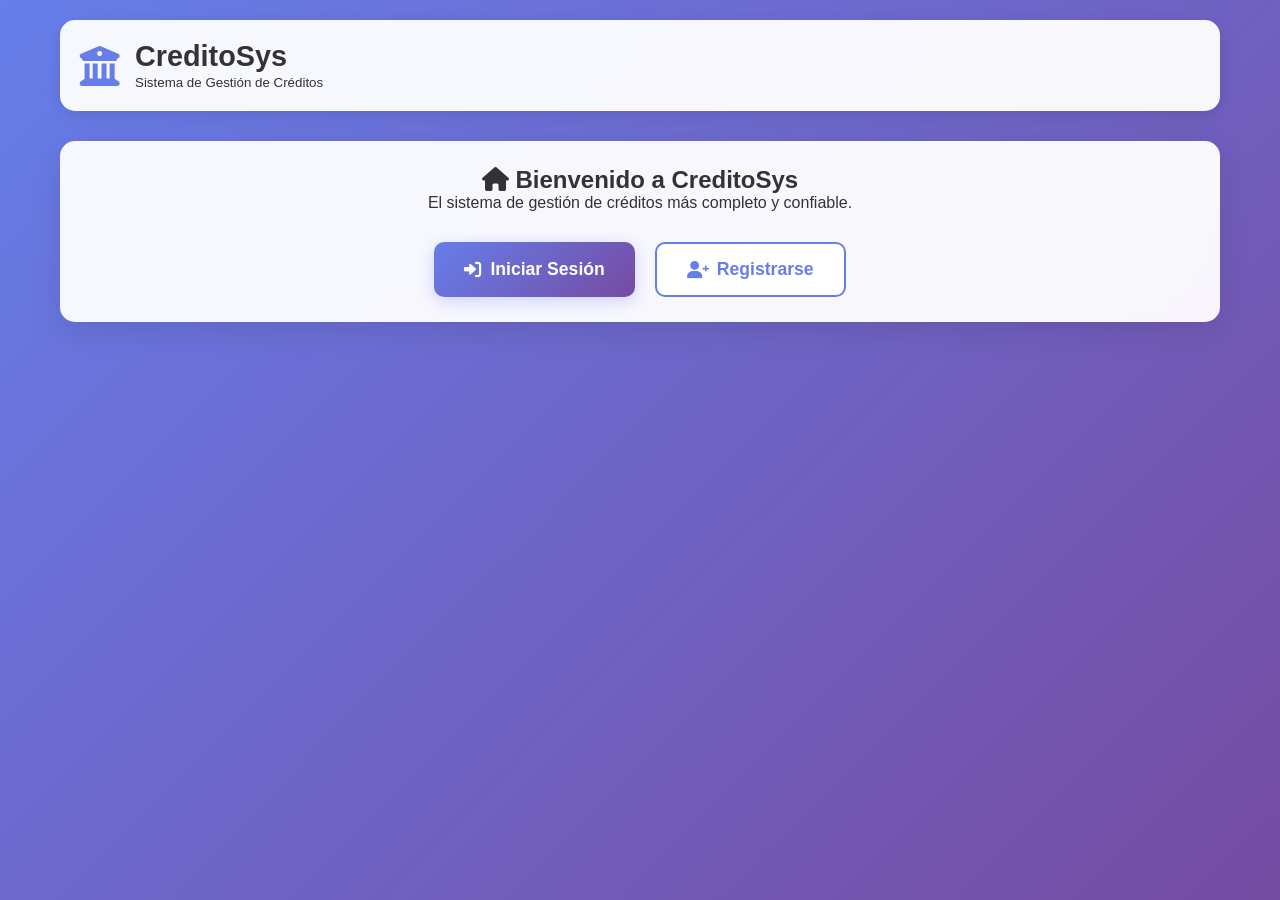
<file: frontend/index.html>
<!DOCTYPE html>
<html lang="es">
<head>
    <meta charset="UTF-8">
    <meta name="viewport" content="width=device-width, initial-scale=1.0">
    <title>CreditoSys - Sistema de Gestión de Créditos</title>
    <link rel="icon" type="image/x-icon" href="favicon.ico">
    <link href="https://cdnjs.cloudflare.com/ajax/libs/font-awesome/6.0.0/css/all.min.css" rel="stylesheet">
    <link href="styles.css" rel="stylesheet">
</head>
<body>
    <div class="container">
        <header class="header">
            <div class="logo">
                <i class="fas fa-university"></i>
                <div>
                    <h1>CreditoSys</h1>
                    <small>Sistema de Gestión de Créditos</small>
                </div>
            </div>
        </header>

        <div class="card">
            <div class="card-body text-center">
                <h2><i class="fas fa-home"></i> Bienvenido a CreditoSys</h2>
                <p>El sistema de gestión de créditos más completo y confiable.</p>
                
                <div class="d-flex justify-center gap-2 mt-3">
                    <a href="login.html" class="btn btn-primary btn-lg">
                        <i class="fas fa-sign-in-alt"></i> Iniciar Sesión
                    </a>
                    <a href="register.html" class="btn btn-outline btn-lg">
                        <i class="fas fa-user-plus"></i> Registrarse
                    </a>
                </div>
            </div>
        </div>
    </div>
</body>
</html>
</file>
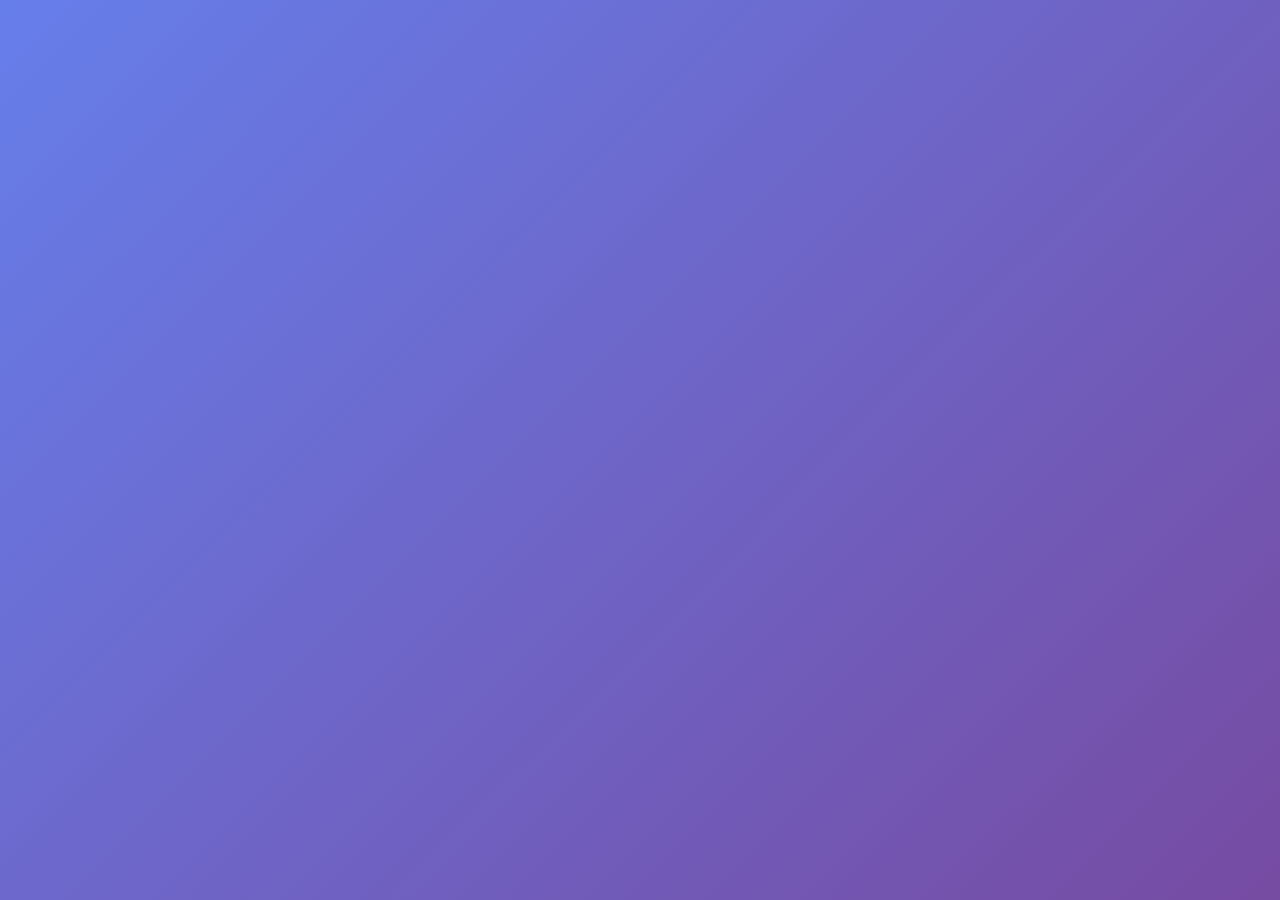
<file: frontend/admin.html>
<!DOCTYPE html>
<html lang="es">
<head>
    <meta charset="UTF-8">
    <meta name="viewport" content="width=device-width, initial-scale=1.0">
    <title>CreditoSys - Panel de Administración</title>
    <link rel="icon" type="image/x-icon" href="favicon.ico">
    <link href="https://cdnjs.cloudflare.com/ajax/libs/font-awesome/6.0.0/css/all.min.css" rel="stylesheet">
    <link href="styles.css" rel="stylesheet">
</head>
<body>
    <!-- Loading Screen -->
    <div class="loading" id="loadingScreen">
        <div class="spinner"></div>
    </div>

    <!-- Notification -->
    <div class="notification" id="notification">
        <span id="notificationText"></span>
    </div>

    <div class="container">
        <!-- Header -->
        <header class="header">
            <div class="logo">
                <i class="fas fa-university"></i>
                <div>
                    <h1>CreditoSys</h1>
                    <small>Panel de Administración</small>
                </div>
            </div>
            <div class="user-info">
                <div>
                    <strong id="userName">Administrador</strong>
                    <br>
                    <small id="userRole">Admin</small>
                </div>
                <div class="user-avatar" id="userAvatar">A</div>
                <div class="d-flex gap-1">
                    <a href="dashboard.html" class="btn btn-outline btn-sm">
                        <i class="fas fa-home"></i> Dashboard
                    </a>
                    <button class="btn btn-secondary btn-sm" onclick="logout()">
                        <i class="fas fa-sign-out-alt"></i> Salir
                    </button>
                </div>
            </div>
        </header>

        <!-- Navigation Tabs -->
        <nav class="nav-tabs">
            <button class="nav-tab active" onclick="showSection('overview')">
                <i class="fas fa-chart-pie"></i> Overview
            </button>
            <button class="nav-tab" onclick="showSection('usuarios')">
                <i class="fas fa-users"></i> Usuarios
            </button>
            <button class="nav-tab" onclick="showSection('politicas')">
                <i class="fas fa-cogs"></i> Políticas
            </button>
            <button class="nav-tab" onclick="showSection('auditoria')">
                <i class="fas fa-shield-alt"></i> Auditoría
            </button>
            <button class="nav-tab" onclick="showSection('reportes')">
                <i class="fas fa-chart-bar"></i> Reportes
            </button>
            <button class="nav-tab" onclick="showSection('sistema')">
                <i class="fas fa-server"></i> Sistema
            </button>
        </nav>

        <!-- Overview Section -->
        <section id="overview" class="content-section active">
            <div class="card mb-3">
                <div class="card-body text-center" style="background: var(--primary-gradient); color: white; border-radius: var(--border-radius-lg);">
                    <h2>Panel de Control Administrativo</h2>
                    <p>Gestión completa del sistema CreditoSys</p>
                </div>
            </div>

            <!-- Métricas Generales -->
            <div class="dashboard-grid">
                <div class="stat-card">
                    <div class="stat-icon">
                        <i class="fas fa-users"></i>
                    </div>
                    <div class="stat-number">247</div>
                    <div class="stat-label">Total Usuarios</div>
                </div>
                <div class="stat-card">
                    <div class="stat-icon">
                        <i class="fas fa-file-alt"></i>
                    </div>
                    <div class="stat-number">1,834</div>
                    <div class="stat-label">Solicitudes Procesadas</div>
                </div>
                <div class="stat-card">
                    <div class="stat-icon">
                        <i class="fas fa-dollar-sign"></i>
                    </div>
                    <div class="stat-number">S/ 2.8M</div>
                    <div class="stat-label">Monto Total Aprobado</div>
                </div>
                <div class="stat-card">
                    <div class="stat-icon">
                        <i class="fas fa-percentage"></i>
                    </div>
                    <div class="stat-number">94.2%</div>
                    <div class="stat-label">Uptime del Sistema</div>
                </div>
            </div>

            <!-- Resumen de Actividad -->
            <div class="row">
                <div class="col-2">
                    <div class="card">
                        <div class="card-header">
                            <h3>Actividad Reciente</h3>
                        </div>
                        <div class="card-body" id="actividadRecienteAdmin">
                            <div style="padding: 10px; border-left: 3px solid var(--success-color); margin-bottom: 10px;">
                                <strong>Usuario Creado</strong><br>
                                <small>María López - Cliente</small><br>
                                <small>Hace 5 minutos</small>
                            </div>
                            <div style="padding: 10px; border-left: 3px solid var(--primary-color); margin-bottom: 10px;">
                                <strong>Política Actualizada</strong><br>
                                <small>Umbral de aprobación: 75%</small><br>
                                <small>Hace 1 hora</small>
                            </div>
                            <div style="padding: 10px; border-left: 3px solid var(--warning-color); margin-bottom: 10px;">
                                <strong>Backup Completado</strong><br>
                                <small>Backup automático exitoso</small><br>
                                <small>Hace 3 horas</small>
                            </div>
                        </div>
                    </div>
                </div>
                <div class="col-2">
                    <div class="card">
                        <div class="card-header">
                            <h3>Estado del Sistema</h3>
                        </div>
                        <div class="card-body">
                            <div class="d-flex justify-between align-center mb-2">
                                <span>Base de Datos</span>
                                <span id="estadoDB" class="badge status-aprobada">ONLINE</span>
                            </div>
                            <div class="d-flex justify-between align-center mb-2">
                                <span>API de Scoring</span>
                                <span id="estadoScoring" class="badge status-aprobada">ONLINE</span>
                            </div>
                            <div class="d-flex justify-between align-center mb-2">
                                <span>Sistema de Pagos</span>
                                <span id="estadoPagos" class="badge status-aprobada">ONLINE</span>
                            </div>
                            <div class="d-flex justify-between align-center mb-2">
                                <span>Servidor de Archivos</span>
                                <span id="estadoArchivos" class="badge status-revision">MANTENIMIENTO</span>
                            </div>
                            <div class="d-flex justify-between align-center mb-2">
                                <span>CPU</span>
                                <span id="estadoCPU">45%</span>
                            </div>
                            <div class="d-flex justify-between align-center mb-2">
                                <span>Memoria</span>
                                <span id="estadoMemoria">62%</span>
                            </div>
                        </div>
                    </div>
                </div>
            </div>
        </section>

        <!-- Gestión de Usuarios -->
        <section id="usuarios" class="content-section">
            <div class="card">
                <div class="card-header">
                    <h3><i class="fas fa-users"></i> Gestión de Usuarios</h3>
                    <button class="btn btn-primary" onclick="abrirModalUsuario()">
                        <i class="fas fa-user-plus"></i> Crear Usuario
                    </button>
                </div>
                <div class="card-body">
                    <!-- Filtros -->
                    <div class="row mb-3">
                        <div class="col-4">
                            <input type="text" class="form-input" placeholder="Buscar por nombre o email..." id="buscarUsuario">
                        </div>
                        <div class="col-4">
                            <select class="form-select" id="filtroRol">
                                <option value="">Todos los roles</option>
                                <option value="cliente">Cliente</option>
                                <option value="evaluador">Evaluador</option>
                                <option value="administrador">Administrador</option>
                                <option value="auditor">Auditor Externo</option>
                            </select>
                        </div>
                        <div class="col-4">
                            <select class="form-select" id="filtroEstado">
                                <option value="">Todos los estados</option>
                                <option value="activo">Activos</option>
                                <option value="inactivo">Inactivos</option>
                                <option value="bloqueado">Bloqueados</option>
                            </select>
                        </div>
                    </div>

                    <!-- Tabla de Usuarios -->
                    <div class="table-container">
                        <table class="table">
                            <thead>
                                <tr>
                                    <th>ID</th>
                                    <th>Nombre</th>
                                    <th>Email</th>
                                    <th>Rol</th>
                                    <th>Estado</th>
                                    <th>Último Acceso</th>
                                    <th>Acciones</th>
                                </tr>
                            </thead>
                            <tbody id="usuariosTableBody">
                                <!-- Los datos se cargarán dinámicamente desde JavaScript -->
                            </tbody>
                        </table>
                    </div>
                </div>
            </div>
        </section>

        <!-- Gestión de Políticas -->
        <section id="politicas" class="content-section">
            <div class="card">
                <div class="card-header">
                    <h3><i class="fas fa-cogs"></i> Configuración de Políticas Crediticias</h3>
                    <button class="btn btn-success" onclick="guardarPoliticas()">
                        <i class="fas fa-save"></i> Guardar Cambios
                    </button>
                </div>
                <div class="card-body">
                    <div class="row">
                        <div class="col-2">
                            <div class="card">
                                <div class="card-header">
                                    <h4>Umbrales de Aprobación</h4>
                                </div>
                                <div class="card-body">
                                    <div class="form-group">
                                        <label>Score Mínimo para Aprobación Automática</label>
                                        <input type="number" class="form-input" id="umbralAprobacion" value="70" min="0" max="100">
                                    </div>
                                    <div class="form-group">
                                        <label>Score Mínimo para Revisión Manual</label>
                                        <input type="number" class="form-input" id="umbralRevision" value="50" min="0" max="100">
                                    </div>
                                    <div class="form-group">
                                        <label>Monto Máximo Aprobación Automática (S/)</label>
                                        <input type="number" class="form-input" id="montoMaximo" value="100000">
                                    </div>
                                </div>
                            </div>
                        </div>
                        <div class="col-2">
                            <div class="card">
                                <div class="card-header">
                                    <h4>Ponderaciones del Score (Según UML)</h4>
                                </div>
                                <div class="card-body">
                                    <div class="form-group">
                                        <label>Historial Crediticio (%)</label>
                                        <input type="range" class="form-input" min="0" max="100" value="40" id="pesoHistorialAdmin">
                                        <span id="pesoHistorialAdminValue">40%</span>
                                    </div>
                                    <div class="form-group">
                                        <label>Ingresos vs Deuda (%)</label>
                                        <input type="range" class="form-input" min="0" max="100" value="30" id="pesoIngresosAdmin">
                                        <span id="pesoIngresosAdminValue">30%</span>
                                    </div>
                                    <div class="form-group">
                                        <label>Activos (%)</label>
                                        <input type="range" class="form-input" min="0" max="100" value="20" id="pesoActivosAdmin">
                                        <span id="pesoActivosAdminValue">20%</span>
                                    </div>
                                    <div class="form-group">
                                        <label>Comportamiento (%)</label>
                                        <input type="range" class="form-input" min="0" max="100" value="10" id="pesoComportamientoAdmin">
                                        <span id="pesoComportamientoAdminValue">10%</span>
                                    </div>
                                    <div class="card mt-2" style="background: rgba(102, 126, 234, 0.1);">
                                        <div class="card-body text-center">
                                            <strong>Total: <span id="totalPonderacionAdmin">100%</span></strong>
                                        </div>
                                    </div>
                                </div>
                            </div>
                        </div>
                    </div>
                    
                    <div class="card mt-3">
                        <div class="card-header">
                            <h4>Requisitos Documentales</h4>
                        </div>
                        <div class="card-body">
                            <div class="row">
                                <div class="col-3">
                                    <h5>Documentos Obligatorios</h5>
                                    <div class="checkbox-group">
                                        <input type="checkbox" id="reqDNI" checked disabled>
                                        <label for="reqDNI">DNI (Obligatorio)</label>
                                    </div>
                                    <div class="checkbox-group">
                                        <input type="checkbox" id="reqRecibos" checked>
                                        <label for="reqRecibos">Recibos de Sueldo</label>
                                    </div>
                                    <div class="checkbox-group">
                                        <input type="checkbox" id="reqHistorial" checked>
                                        <label for="reqHistorial">Historial Crediticio</label>
                                    </div>
                                </div>
                                <div class="col-3">
                                    <h5>Documentos Opcionales</h5>
                                    <div class="checkbox-group">
                                        <input type="checkbox" id="reqDeclaracion">
                                        <label for="reqDeclaracion">Declaración de Renta</label>
                                    </div>
                                    <div class="checkbox-group">
                                        <input type="checkbox" id="reqEstados">
                                        <label for="reqEstados">Estados de Cuenta</label>
                                    </div>
                                    <div class="checkbox-group">
                                        <input type="checkbox" id="reqPropiedades">
                                        <label for="reqPropiedades">Escrituras de Propiedad</label>
                                    </div>
                                </div>
                                <div class="col-3">
                                    <h5>Configuración de Validación</h5>
                                    <div class="form-group">
                                        <label>Tiempo máximo de validación (días)</label>
                                        <input type="number" class="form-input" id="tiempoValidacion" value="3" min="1" max="30">
                                    </div>
                                    <div class="form-group">
                                        <label>Tamaño máximo de archivo (MB)</label>
                                        <input type="number" class="form-input" id="tamanoArchivo" value="50" min="1" max="100">
                                    </div>
                                </div>
                            </div>
                        </div>
                    </div>
                </div>
            </div>
        </section>

        <!-- Auditoría -->
        <section id="auditoria" class="content-section">
            <div class="card">
                <div class="card-header">
                    <h3><i class="fas fa-shield-alt"></i> Auditoría del Sistema</h3>
                    <button class="btn btn-primary" onclick="exportarAuditoria()">
                        <i class="fas fa-download"></i> Exportar Logs
                    </button>
                </div>
                <div class="card-body">
                    <!-- Filtros de Auditoría -->
                    <div class="row mb-3">
                        <div class="col-4">
                            <input type="date" class="form-input" id="fechaInicioAudit">
                        </div>
                        <div class="col-4">
                            <input type="date" class="form-input" id="fechaFinAudit">
                        </div>
                        <div class="col-4">
                            <select class="form-select" id="tipoEvento">
                                <option value="">Todos los eventos</option>
                                <option value="login">Inicios de sesión</option>
                                <option value="solicitud">Solicitudes</option>
                                <option value="aprobacion">Aprobaciones</option>
                                <option value="rechazo">Rechazos</option>
                                <option value="admin">Acciones administrativas</option>
                            </select>
                        </div>
                    </div>

                    <!-- Logs de Auditoría -->
                    <div class="table-container">
                        <table class="table">
                            <thead>
                                <tr>
                                    <th>Timestamp</th>
                                    <th>Usuario</th>
                                    <th>Acción</th>
                                    <th>Recurso</th>
                                    <th>IP</th>
                                    <th>Estado</th>
                                    <th>Detalles</th>
                                </tr>
                            </thead>
                            <tbody>
                                <tr>
                                    <td>21/05/2025 10:30:15</td>
                                    <td>juan@email.com</td>
                                    <td>LOGIN</td>
                                    <td>/auth/login</td>
                                    <td>192.168.1.100</td>
                                    <td><span class="badge status-aprobada">Exitoso</span></td>
                                    <td>
                                        <button class="btn btn-primary btn-sm" onclick="verDetalleAudit('001')">
                                            <i class="fas fa-eye"></i>
                                        </button>
                                    </td>
                                </tr>
                                <tr>
                                    <td>21/05/2025 10:25:42</td>
                                    <td>maria@email.com</td>
                                    <td>APROBAR_SOLICITUD</td>
                                    <td>/solicitudes/004</td>
                                    <td>192.168.1.50</td>
                                    <td><span class="badge status-aprobada">Exitoso</span></td>
                                    <td>
                                        <button class="btn btn-primary btn-sm" onclick="verDetalleAudit('002')">
                                            <i class="fas fa-eye"></i>
                                        </button>
                                    </td>
                                </tr>
                                <tr>
                                    <td>21/05/2025 10:20:18</td>
                                    <td>admin@email.com</td>
                                    <td>ACTUALIZAR_POLITICA</td>
                                    <td>/admin/politicas</td>
                                    <td>192.168.1.10</td>
                                    <td><span class="badge status-aprobada">Exitoso</span></td>
                                    <td>
                                        <button class="btn btn-primary btn-sm" onclick="verDetalleAudit('003')">
                                            <i class="fas fa-eye"></i>
                                        </button>
                                    </td>
                                </tr>
                                <tr>
                                    <td>21/05/2025 10:15:33</td>
                                    <td>usuario@email.com</td>
                                    <td>LOGIN</td>
                                    <td>/auth/login</td>
                                    <td>192.168.1.200</td>
                                    <td><span class="badge status-rechazada">Fallido</span></td>
                                    <td>
                                        <button class="btn btn-primary btn-sm" onclick="verDetalleAudit('004')">
                                            <i class="fas fa-eye"></i>
                                        </button>
                                    </td>
                                </tr>
                            </tbody>
                        </table>
                    </div>
                </div>
            </div>
        </section>

        <!-- Reportes Administrativos -->
        <section id="reportes" class="content-section">
            <div class="card">
                <div class="card-header">
                    <h3><i class="fas fa-chart-bar"></i> Reportes Administrativos</h3>
                </div>
                <div class="card-body">
                    <div class="row">
                        <div class="col-3">
                            <div class="card">
                                <div class="card-header">
                                    <h4>Reportes Disponibles</h4>
                                </div>
                                <div class="card-body">
                                    <button class="btn btn-primary btn-block mb-2" onclick="generarReporte('usuarios')">
                                        <i class="fas fa-users"></i> Reporte de Usuarios
                                    </button>
                                    <button class="btn btn-primary btn-block mb-2" onclick="generarReporte('solicitudes')">
                                        <i class="fas fa-file-alt"></i> Reporte de Solicitudes
                                    </button>
                                    <button class="btn btn-primary btn-block mb-2" onclick="generarReporte('morosidad')">
                                        <i class="fas fa-exclamation-triangle"></i> Análisis de Morosidad
                                    </button>
                                    <button class="btn btn-primary btn-block mb-2" onclick="generarReporte('rendimiento')">
                                        <i class="fas fa-tachometer-alt"></i> Rendimiento del Sistema
                                    </button>
                                    <button class="btn btn-primary btn-block mb-2" onclick="generarReporte('financiero')">
                                        <i class="fas fa-chart-line"></i> Reporte Financiero
                                    </button>
                                </div>
                            </div>
                        </div>
                        <div class="col-3">
                            <div class="card">
                                <div class="card-header">
                                    <h4>Métricas del Mes</h4>
                                    <small id="periodoReporte">Período: Julio 2025</small>
                                </div>
                                <div class="card-body text-center" id="metricasMes">
                                    <div class="mb-3">
                                        <h3 style="color: var(--primary-color);">0</h3>
                                        <p>Nuevas Solicitudes</p>
                                    </div>
                                    <div class="mb-3">
                                        <h3 style="color: var(--success-color);">0</h3>
                                        <p>Aprobaciones</p>
                                    </div>
                                    <div class="mb-3">
                                        <h3 style="color: var(--error-color);">0</h3>
                                        <p>Rechazos</p>
                                    </div>
                                    <div class="mb-3">
                                        <h3 style="color: var(--warning-color);">0</h3>
                                        <p>En Revisión</p>
                                    </div>
                                </div>
                            </div>
                        </div>
                        <div class="col-3">
                            <div class="card">
                                <div class="card-header">
                                    <h4>Configurar Alertas</h4>
                                </div>
                                <div class="card-body">
                                    <div class="form-group">
                                        <label>Alerta por alta morosidad (%)</label>
                                        <input type="number" class="form-input" id="alertaMorosidad" value="5" min="1" max="20">
                                    </div>
                                    <div class="form-group">
                                        <label>Alerta por bajo rendimiento (%)</label>
                                        <input type="number" class="form-input" id="alertaRendimiento" value="85" min="50" max="100">
                                    </div>
                                    <div class="form-group">
                                        <label>Alerta por uso de CPU (%)</label>
                                        <input type="number" class="form-input" id="alertaCPU" value="80" min="50" max="100">
                                    </div>
                                    <div class="form-group">
                                        <label>Notificaciones por email</label>
                                        <input type="email" class="form-input" id="emailAlertas" placeholder="admin@empresa.com">
                                    </div>
                                    <div class="form-group">
                                        <label>Estado de las alertas</label>
                                        <div id="estadoAlertas" class="alert-info p-2 rounded">
                                            <small><i class="fas fa-info-circle"></i> Sistema de alertas activo</small>
                                        </div>
                                    </div>
                                    <button class="btn btn-success btn-block" onclick="configurarAlertas()">
                                        <i class="fas fa-bell"></i> Configurar Alertas
                                    </button>
                                </div>
                            </div>
                        </div>
                    </div>
                </div>
            </div>
        </section>

        <!-- Gestión del Sistema -->
        <section id="sistema" class="content-section">
            <div class="card">
                <div class="card-header">
                    <h3><i class="fas fa-server"></i> Gestión del Sistema</h3>
                </div>
                <div class="card-body">
                    <div class="row">
                        <div class="col-2">
                            <div class="card">
                                <div class="card-header">
                                    <h4>Backup y Restauración</h4>
                                </div>
                                <div class="card-body">
                                    <p><strong>Último backup:</strong> 21/05/2025 02:00</p>
                                    <p><strong>Estado:</strong> <span class="badge status-aprobada">Exitoso</span></p>
                                    <p><strong>Tamaño:</strong> 2.3 GB</p>
                                    
                                    <div class="d-flex gap-1 mt-3">
                                        <button class="btn btn-primary btn-sm" onclick="crearBackup()">
                                            <i class="fas fa-save"></i> Backup Manual
                                        </button>
                                        <button class="btn btn-warning btn-sm" onclick="restaurarSistema()">
                                            <i class="fas fa-undo"></i> Restaurar
                                        </button>
                                    </div>
                                    
                                    <div class="form-group mt-3">
                                        <label>Backup automático</label>
                                        <select class="form-select">
                                            <option value="diario">Diario</option>
                                            <option value="semanal" selected>Semanal</option>
                                            <option value="mensual">Mensual</option>
                                        </select>
                                    </div>
                                </div>
                            </div>
                        </div>
                        <div class="col-2">
                            <div class="card">
                                <div class="card-header">
                                    <h4>Exportación de Datos</h4>
                                </div>
                                <div class="card-body">
                                    <div class="form-group">
                                        <label>Tipo de datos</label>
                                        <select class="form-select" id="tipoExportacion">
                                            <option value="usuarios">Usuarios</option>
                                            <option value="solicitudes">Solicitudes</option>
                                            <option value="auditoria">Logs de Auditoría</option>
                                            <option value="reportes">Reportes</option>
                                            <option value="completo">Exportación Completa</option>
                                        </select>
                                    </div>
                                    <div class="form-group">
                                        <label>Formato</label>
                                        <select class="form-select" id="formatoExportacion">
                                            <option value="csv">CSV</option>
                                            <option value="excel">Excel</option>
                                            <option value="pdf">PDF</option>
                                            <option value="json">JSON</option>
                                        </select>
                                    </div>
                                    <div class="form-group">
                                        <label>Rango de fechas</label>
                                        <input type="date" class="form-input mb-1" id="fechaInicioExp">
                                        <input type="date" class="form-input" id="fechaFinExp">
                                    </div>
                                    <button class="btn btn-success btn-block" onclick="exportarDatos()">
                                        <i class="fas fa-download"></i> Exportar Datos
                                    </button>
                                </div>
                            </div>
                        </div>
                    </div>
                    
                    <!-- Configuración Avanzada -->
                    <div class="card mt-3">
                        <div class="card-header">
                            <h4>Configuración Avanzada del Sistema</h4>
                        </div>
                        <div class="card-body">
                            <div class="row">
                                <div class="col-4">
                                    <h5>Parámetros de Rendimiento</h5>
                                    <div class="form-group">
                                        <label>Timeout de sesión (minutos)</label>
                                        <input type="number" class="form-input" value="30" min="5" max="480">
                                    </div>
                                    <div class="form-group">
                                        <label>Máximo intentos de login</label>
                                        <input type="number" class="form-input" value="5" min="3" max="10">
                                    </div>
                                    <div class="form-group">
                                        <label>Cache TTL (segundos)</label>
                                        <input type="number" class="form-input" value="3600" min="300" max="86400">
                                    </div>
                                </div>
                                <div class="col-4">
                                    <h5>Configuración de Email</h5>
                                    <div class="form-group">
                                        <label>Servidor SMTP</label>
                                        <input type="text" class="form-input" value="smtp.empresa.com">
                                    </div>
                                    <div class="form-group">
                                        <label>Puerto SMTP</label>
                                        <input type="number" class="form-input" value="587">
                                    </div>
                                    <div class="form-group">
                                        <label>Email remitente</label>
                                        <input type="email" class="form-input" value="noreply@creditosys.com">
                                    </div>
                                </div>
                                <div class="col-4">
                                    <h5>Integraciones Externas</h5>
                                    <div class="d-flex justify-between align-center mb-2">
                                        <span>API de Scoring</span>
                                        <span class="badge status-aprobada">Conectado</span>
                                    </div>
                                    <div class="d-flex justify-between align-center mb-2">
                                        <span>Sistema de Pagos</span>
                                        <span class="badge status-aprobada">Conectado</span>
                                    </div>
                                    <div class="d-flex justify-between align-center mb-2">
                                        <span>Centrales de Riesgo</span>
                                        <span class="badge status-aprobada">Conectado</span>
                                    </div>
                                    <div class="d-flex justify-between align-center mb-2">
                                        <span>Servicio de SMS</span>
                                        <span class="badge status-revision">Desconectado</span>
                                    </div>
                                    <button class="btn btn-primary btn-sm mt-2" onclick="probarConexiones()">
                                        <i class="fas fa-plug"></i> Probar Conexiones
                                    </button>
                                </div>
                            </div>
                            
                            <div class="text-center mt-3">
                                <button class="btn btn-success btn-lg" onclick="guardarConfiguracion()">
                                    <i class="fas fa-save"></i> Guardar Configuración
                                </button>
                                <button class="btn btn-warning btn-lg ml-2" onclick="reiniciarSistema()">
                                    <i class="fas fa-power-off"></i> Reiniciar Sistema
                                </button>
                            </div>
                        </div>
                    </div>
                </div>
            </div>
        </section>
    </div>

    <!-- Modal para Crear/Editar Usuario -->
    <div class="modal" id="modalUsuario">
        <div class="modal-content">
            <div class="modal-header">
                <h3 id="modalUsuarioTitulo">Crear Usuario</h3>
                <button class="modal-close" onclick="closeModal('modalUsuario')">
                    <i class="fas fa-times"></i>
                </button>
            </div>
            <div class="modal-body">
                <form id="formUsuario" onsubmit="event.preventDefault(); crearUsuario();">
                    <div class="form-row">
                        <div class="form-group">
                            <label class="form-label">Username</label>
                            <input type="text" class="form-input" id="modalNombre" required>
                        </div>
                        <div class="form-group">
                            <label class="form-label">Email</label>
                            <input type="email" class="form-input" id="modalEmail" required>
                        </div>
                    </div>
                    <div class="form-row">
                        <div class="form-group">
                            <label class="form-label">Rol</label>
                            <select class="form-select" id="modalRol" required>
                                <option value="">Seleccionar rol</option>
                                <option value="cliente">Cliente</option>
                                <option value="evaluador">Evaluador</option>
                                <option value="admin">Administrador</option>
                            </select>
                        </div>
                        <div class="form-group">
                            <label class="form-label">Estado</label>
                            <select class="form-select" id="modalEstado">
                                <option value="activo">Activo</option>
                                <option value="inactivo">Inactivo</option>
                            </select>
                        </div>
                    </div>
                    <div class="form-group">
                        <label class="form-label">Contraseña</label>
                        <div class="input-group">
                            <input type="password" class="form-input" id="modalPassword" required>
                            <button type="button" class="btn btn-outline" onclick="generarPassword()">
                                <i class="fas fa-key"></i> Generar
                            </button>
                        </div>
                        <small>La contraseña debe tener al menos 6 caracteres</small>
                    </div>
                    <div class="text-center mt-3">
                        <button type="submit" class="btn btn-primary">
                            <i class="fas fa-save"></i> Crear Usuario
                        </button>
                    </div>
                </form>
            </div>
        </div>
    </div>

    <script>
        // Funciones específicas del panel de administración
        
        function abrirModalUsuario(id = null) {
            if (id) {
                document.getElementById('modalUsuarioTitulo').textContent = 'Editar Usuario';
                // Cargar datos del usuario
            } else {
                document.getElementById('modalUsuarioTitulo').textContent = 'Crear Usuario';
                document.getElementById('formUsuario').reset();
            }
            showModal('modalUsuario');
        }
        
        function editarUsuario(id) {
            abrirModalUsuario(id);
        }
        
        function cambiarEstado(id) {
            showNotification(`Cambiando estado del usuario ${id}`, 'info');
        }
        
        function eliminarUsuario(id) {
            if (confirm('¿Está seguro de eliminar este usuario?')) {
                showNotification(`Usuario ${id} eliminado`, 'success');
            }
        }
        
        function guardarPoliticas() {
            showNotification('Políticas guardadas exitosamente', 'success');
        }
        
        function exportarAuditoria() {
            showNotification('Exportando logs de auditoría...', 'info');
        }
        
        function verDetalleAudit(id) {
            showNotification(`Mostrando detalle del evento ${id}`, 'info');
        }
        
        function generarReporte(tipo) {
            showNotification(`Generando reporte de ${tipo}...`, 'info');
        }
        
        function configurarAlertas() {
            showNotification('Alertas configuradas exitosamente', 'success');
        }
        
        function crearBackup() {
            showNotification('Iniciando backup manual...', 'info');
        }
        
        function restaurarSistema() {
            if (confirm('¿Está seguro de restaurar el sistema?')) {
                showNotification('Iniciando restauración del sistema...', 'warning');
            }
        }
        
        function exportarDatos() {
            const tipo = document.getElementById('tipoExportacion').value;
            const formato = document.getElementById('formatoExportacion').value;
            showNotification(`Exportando ${tipo} en formato ${formato}...`, 'info');
        }
        
        function probarConexiones() {
            showNotification('Probando conexiones externas...', 'info');
        }
        
        function guardarConfiguracion() {
            showNotification('Configuración guardada exitosamente', 'success');
        }
        
        function reiniciarSistema() {
            if (confirm('¿Está seguro de reiniciar el sistema? Esto afectará a todos los usuarios.')) {
                showNotification('Reiniciando sistema...', 'warning');
            }
        }
        
        // Actualizar ponderaciones en tiempo real
        function updatePonderacionesAdmin() {
            const elementos = ['Historial', 'Ingresos', 'Activos', 'Comportamiento'];
            let total = 0;
            
            elementos.forEach(elemento => {
                const valor = document.getElementById(`peso${elemento}Admin`).value;
                document.getElementById(`peso${elemento}AdminValue`).textContent = valor + '%';
                total += parseInt(valor);
            });
            
            document.getElementById('totalPonderacionAdmin').textContent = total + '%';
            
            // Cambiar color si no suma 100%
            const totalElement = document.getElementById('totalPonderacionAdmin');
            if (total === 100) {
                totalElement.parentElement.style.background = 'rgba(76, 175, 80, 0.1)';
            } else {
                totalElement.parentElement.style.background = 'rgba(255, 107, 107, 0.1)';
            }
        }
        
        // Event listeners para las ponderaciones
        ['Historial', 'Ingresos', 'Activos', 'Comportamiento'].forEach(elemento => {
            const slider = document.getElementById(`peso${elemento}Admin`);
            if (slider) {
                slider.addEventListener('input', updatePonderacionesAdmin);
            }
        });
        
        // Función showSection personalizada
        function showSection(sectionName) {
            document.querySelectorAll('.nav-tab').forEach(tab => {
                tab.classList.remove('active');
            });
            event.target.classList.add('active');
            
            document.querySelectorAll('.content-section').forEach(section => {
                section.classList.remove('active');
            });
            
            const targetSection = document.getElementById(sectionName);
            if (targetSection) {
                targetSection.classList.add('active');
                targetSection.classList.add('fade-in');
            }
        }
        
        // Inicializar cuando se carga la página
        window.addEventListener('load', function() {
            loadUserData();
            updatePonderacionesAdmin();
        });
    </script>
    <script src="script.js"></script>
</body>
</html>
</file>
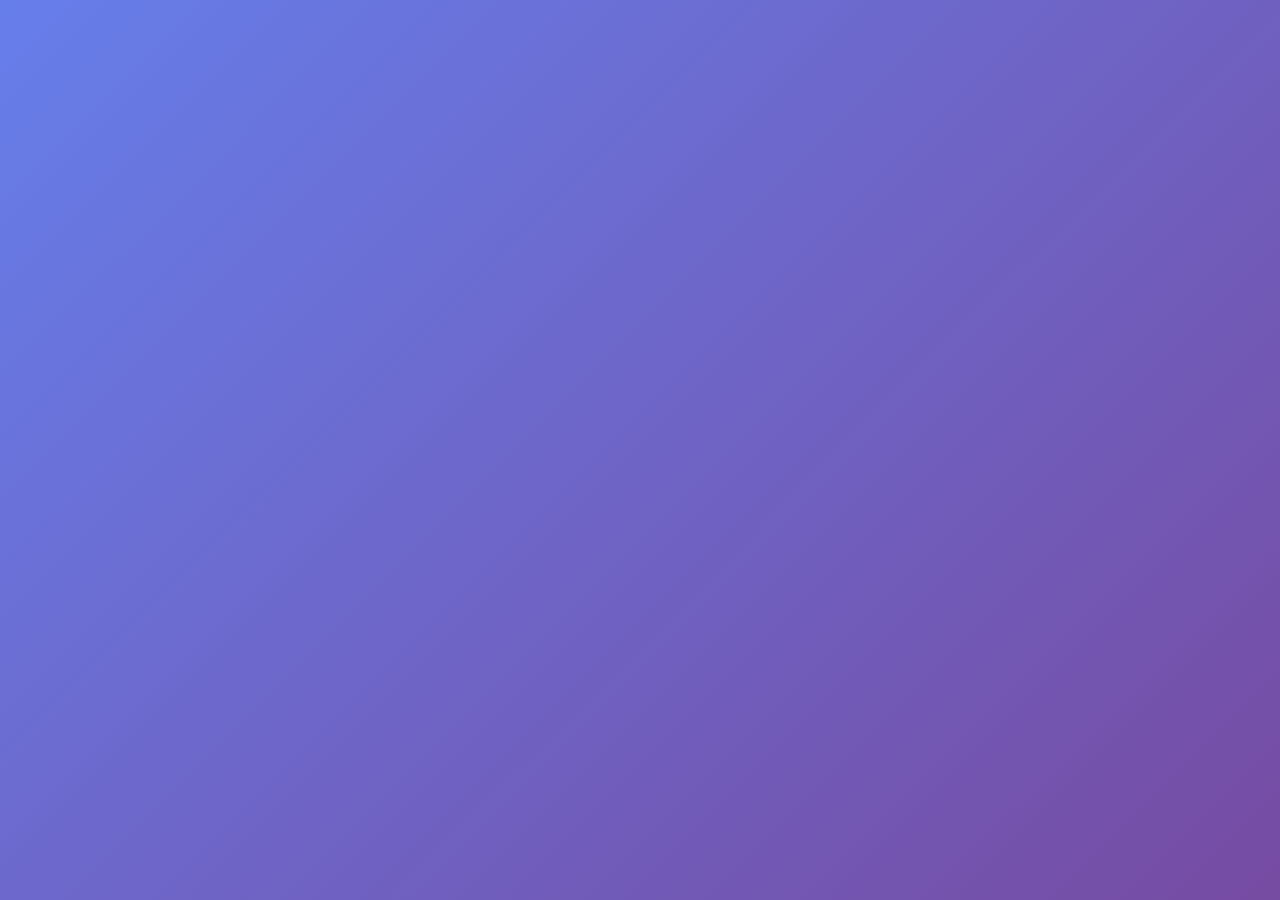
<file: frontend/dashboard.html>
<!DOCTYPE html>
<html lang="es">
<head>
    <meta charset="UTF-8">
    <meta name="viewport" content="width=device-width, initial-scale=1.0">
    <title>CreditoSys - Dashboard</title>
    <link rel="icon" type="image/x-icon" href="favicon.ico">
    <link href="https://cdnjs.cloudflare.com/ajax/libs/font-awesome/6.0.0/css/all.min.css" rel="stylesheet">
    <link href="styles.css" rel="stylesheet">
</head>
<body>
    <div class="loading" id="loadingScreen">
        <div class="spinner"></div>
    </div>

    <div class="notification" id="notification">
        <span id="notificationText"></span>
    </div>

    <div class="container">
        <header class="header">
            <div class="logo">
                <i class="fas fa-university"></i>
                <div>
                    <h1>CreditoSys</h1>
                    <small>Sistema de Gestión de Créditos</small>
                </div>
            </div>
            <div class="user-info">
                <div>
                    <strong id="userName">Cargando...</strong>
                    <br>
                    <small id="userRole">Usuario</small>
                </div>
                <div class="user-avatar" id="userAvatar" onclick="irAPerfil()" style="cursor: pointer;" title="Ver Perfil">U</div>
                <a href="nueva_solicitud.html" class="btn btn-primary client-only">
                    <i class="fas fa-plus"></i> Nueva Solicitud
                </a>
                <button class="btn btn-secondary" onclick="logout()">
                    <i class="fas fa-sign-out-alt"></i> Salir
                </button>
            </div>
        </header>

        <nav class="nav-tabs">
            <button class="nav-tab active" onclick="irADashboard()">
                <i class="fas fa-chart-dashboard"></i> Dashboard
            </button>
            <button class="nav-tab client-only" onclick="irASolicitudes()">
                <i class="fas fa-file-alt"></i> Solicitudes
            </button>
            <button class="nav-tab client-only" onclick="irANuevaSolicitud()">
                <i class="fas fa-plus-circle"></i> Nueva Solicitud
            </button>
            <button class="nav-tab" onclick="irADocumentos()">
                <i class="fas fa-folder-open"></i> Documentos
            </button>
            <button class="nav-tab d-none evaluator-admin-only" onclick="irAEvaluacion()" id="evaluacionTab">
                <i class="fas fa-search"></i> Evaluación
            </button>
            <button class="nav-tab d-none admin-only" onclick="irAAdmin()" id="adminTab">
                <i class="fas fa-cogs"></i> Administración
            </button>
            <button class="nav-tab d-none evaluator-admin-only" onclick="showSection('reportes')" id="reportesTab">
                <i class="fas fa-chart-bar"></i> Reportes
            </button>
            <button class="nav-tab" onclick="window.location.href='perfil.html'">
                <i class="fas fa-user"></i> Perfil
            </button>
        </nav>

        <section id="dashboard" class="content-section active">
            <div class="card mb-3">
                <div class="card-body text-center" style="background: var(--primary-gradient); color: white; border-radius: var(--border-radius-lg);">
                    <h2>¡Bienvenido al Sistema!</h2>
                    <p>Has iniciado sesión exitosamente en CreditoSys</p>
                </div>
            </div>

            <div class="card mb-3">
                <div class="card-header">
                    <h3><i class="fas fa-bolt"></i> Acciones Rápidas</h3>
                </div>
                <div class="card-body">
                    <div class="row" id="quickActionsRow">
                        <div class="col-4 client-only">
                            <a href="nueva_solicitud.html" class="btn btn-primary btn-block btn-lg">
                                <i class="fas fa-plus-circle"></i>
                                <br>
                                Nueva Solicitud
                            </a>
                        </div>
                        <div class="col-4 client-only">
                            <a href="solicitudes.html" class="btn btn-secondary btn-block btn-lg">
                                <i class="fas fa-list"></i>
                                <br>
                                Ver Solicitudes
                            </a>
                        </div>
                        <div class="col-4">
                            <button class="btn btn-outline btn-block btn-lg" onclick="irADocumentos()">
                                <i class="fas fa-upload"></i>
                                <br>
                                Subir Documentos
                            </button>
                        </div>
                        
                        <div class="col-4 d-none evaluator-admin-only" id="actionEvaluacion">
                            <a href="solicitudes.html" class="btn btn-success btn-block btn-lg">
                                <i class="fas fa-search"></i>
                                <br>
                                Panel Evaluación
                            </a>
                        </div>
                        
                        <div class="col-4 d-none admin-only" id="actionAdmin">
                            <a href="admin.html" class="btn btn-danger btn-block btn-lg">
                                <i class="fas fa-cogs"></i>
                                <br>
                                Administración
                            </a>
                        </div>
                    </div>
                </div>
            </div>

            <div class="dashboard-grid">
                <div class="stat-card bounce-in">
                    <div class="stat-icon">
                        <i class="fas fa-file-alt"></i>
                    </div>
                    <div class="stat-number" id="totalSolicitudes">0</div>
                    <div class="stat-label">Total Solicitudes</div>
                </div>
                <div class="stat-card bounce-in">
                    <div class="stat-icon">
                        <i class="fas fa-check-circle"></i>
                    </div>
                    <div class="stat-number" id="solicitudesAprobadas">0</div>
                    <div class="stat-label">Aprobadas</div>
                </div>
                <div class="stat-card bounce-in">
                    <div class="stat-icon">
                        <i class="fas fa-clock"></i>
                    </div>
                    <div class="stat-number" id="solicitudesPendientes">0</div>
                    <div class="stat-label">Pendientes</div>
                </div>
                <div class="stat-card bounce-in">
                    <div class="stat-icon">
                        <i class="fas fa-dollar-sign"></i>
                    </div>
                    <div class="stat-number" id="montoTotal">S/ 0</div>
                    <div class="stat-label">Monto Aprobado</div>
                </div>
            </div>

            <div class="card client-only">
                <div class="card-header">
                    <h3><i class="fas fa-chart-line"></i> Mi Score Crediticio</h3>
                </div>
                <div class="card-body text-center">
                    <div class="score-circle">
                        <div class="score-text" id="scoreValue">N/A</div>
                    </div>
                    <h4>Score: <span id="scoreText">No disponible</span></h4>
                    <p>Tu score crediticio te permite acceder a créditos con tasas preferenciales.</p>
                    <div class="progress">
                        <div class="progress-bar" id="scoreProgressBar" style="width: 0%"></div>
                    </div>
                </div>
            </div>

            <div class="card">
                <div class="card-header">
                    <h3><i class="fas fa-clock"></i> Solicitudes Recientes</h3>
                    <a href="solicitudes.html" class="btn btn-primary btn-sm client-only">
                        <i class="fas fa-eye"></i> Ver Todas
                    </a>
                </div>
                <div class="card-body">
                    <div class="table-container">
                        <table class="table">
                            <thead>
                                <tr>
                                    <th>ID</th>
                                    <th>Monto</th>
                                    <th>Plazo</th>
                                    <th>Estado</th>
                                    <th>Fecha de Solicitud</th>
                                    <th>Acciones</th>
                                </tr>
                            </thead>
                            <tbody id="solicitudesTableBody">
                                <tr><td colspan="6" class="text-center">Cargando solicitudes...</td></tr>
                            </tbody>
                        </table>
                    </div>
                </div>
            </div>

            <div class="card">
                <div class="card-header">
                    <h3><i class="fas fa-bell"></i> Notificaciones Recientes</h3>
                </div>
                <div class="card-body">
                    <div id="notificaciones">
                         <div style="padding: 15px; border-left: 4px solid var(--primary-color); margin-bottom: 15px; background: rgba(102, 126, 234, 0.05);">
                            <strong>Notificaciones en desarrollo</strong><br>
                            <small>Este panel mostrará tus notificaciones importantes del sistema.</small>
                        </div>
                    </div>
                </div>
            </div>
        </section>

        <section id="documentos" class="content-section">
            <div class="card">
                <div class="card-header">
                    <h3><i class="fas fa-folder-open"></i> Gestión de Documentos</h3>
                </div>
                <div class="card-body">
                    <div class="form-group">
                        <label class="form-label">Solicitud</label>
                        <select class="form-select" id="solicitudDocumentos">
                            <option value="">Selecciona una solicitud...</option>
                        </select>
                    </div>

                    <div class="file-upload" onclick="document.getElementById('fileInput').click()">
                        <i class="fas fa-cloud-upload-alt"></i>
                        <h4>Subir Documentos</h4>
                        <p>Haz clic aquí o arrastra los archivos</p>
                        <small>Formatos permitidos: PDF, JPG, PNG (Máx. 50MB)</small>
                        <input type="file" id="fileInput" multiple accept=".pdf,.jpg,.jpeg,.png" style="display: none;">
                    </div>

                    <div class="table-container mt-3">
                        <table class="table">
                            <thead>
                                <tr>
                                    <th>Tipo de Documento</th>
                                    <th>Estado</th>
                                    <th>Fecha Subida</th>
                                    <th>Acciones</th>
                                </tr>
                            </thead>
                            <tbody id="documentosTableBody">
                                <tr><td colspan="4" class="text-center">Selecciona una solicitud para ver sus documentos.</td></tr>
                            </tbody>
                        </table>
                    </div>
                </div>
            </div>
        </section>

        <section id="evaluacion" class="content-section d-none evaluator-admin-only">
            <div class="card">
                <div class="card-header">
                    <h3><i class="fas fa-search"></i> Evaluación de Solicitudes</h3>
                </div>
                <div class="card-body">
                    <p>Panel de evaluación para revisar y aprobar solicitudes de crédito.</p>
                    <div class="text-center mt-3">
                        <a href="solicitudes.html" class="btn btn-primary btn-lg">
                            <i class="fas fa-external-link-alt"></i> Ir al Panel Completo de Evaluación
                        </a>
                    </div>
                </div>
            </div>
        </section>

        <section id="reportes" class="content-section d-none evaluator-admin-only">
            <div class="card">
                <div class="card-header">
                    <h3><i class="fas fa-chart-bar"></i> Reportes y Analytics</h3>
                </div>
                <div class="card-body">
                    <p>Generación de reportes y análisis del sistema de créditos.</p>
                    <div class="row mt-3">
                        <div class="col">
                            <button class="btn btn-primary btn-block">
                                <i class="fas fa-file-pdf"></i> Reporte Mensual
                            </button>
                        </div>
                        <div class="col">
                            <button class="btn btn-success btn-block">
                                <i class="fas fa-chart-line"></i> Analytics
                            </button>
                        </div>
                        <div class="col">
                            <a href="admin.html" class="btn btn-danger btn-block admin-only">
                                <i class="fas fa-cogs"></i> Panel Admin
                            </a>
                        </div>
                    </div>
                </div>
            </div>
        </section>
        
        <section id="admin" class="content-section d-none admin-only">
            <div class="card">
                <div class="card-header">
                    <h3><i class="fas fa-cogs"></i> Panel de Administración</h3>
                </div>
                <div class="card-body">
                    <p>Accede a la gestión de usuarios y configuraciones del sistema.</p>
                    <div class="text-center mt-3">
                        <a href="admin.html" class="btn btn-danger btn-lg">
                            <i class="fas fa-external-link-alt"></i> Ir al Panel de Administración
                        </a>
                    </div>
                </div>
            </div>
        </section>
        

    </div>



    <script src="script.js"></script>
</body>
</html>
</file>
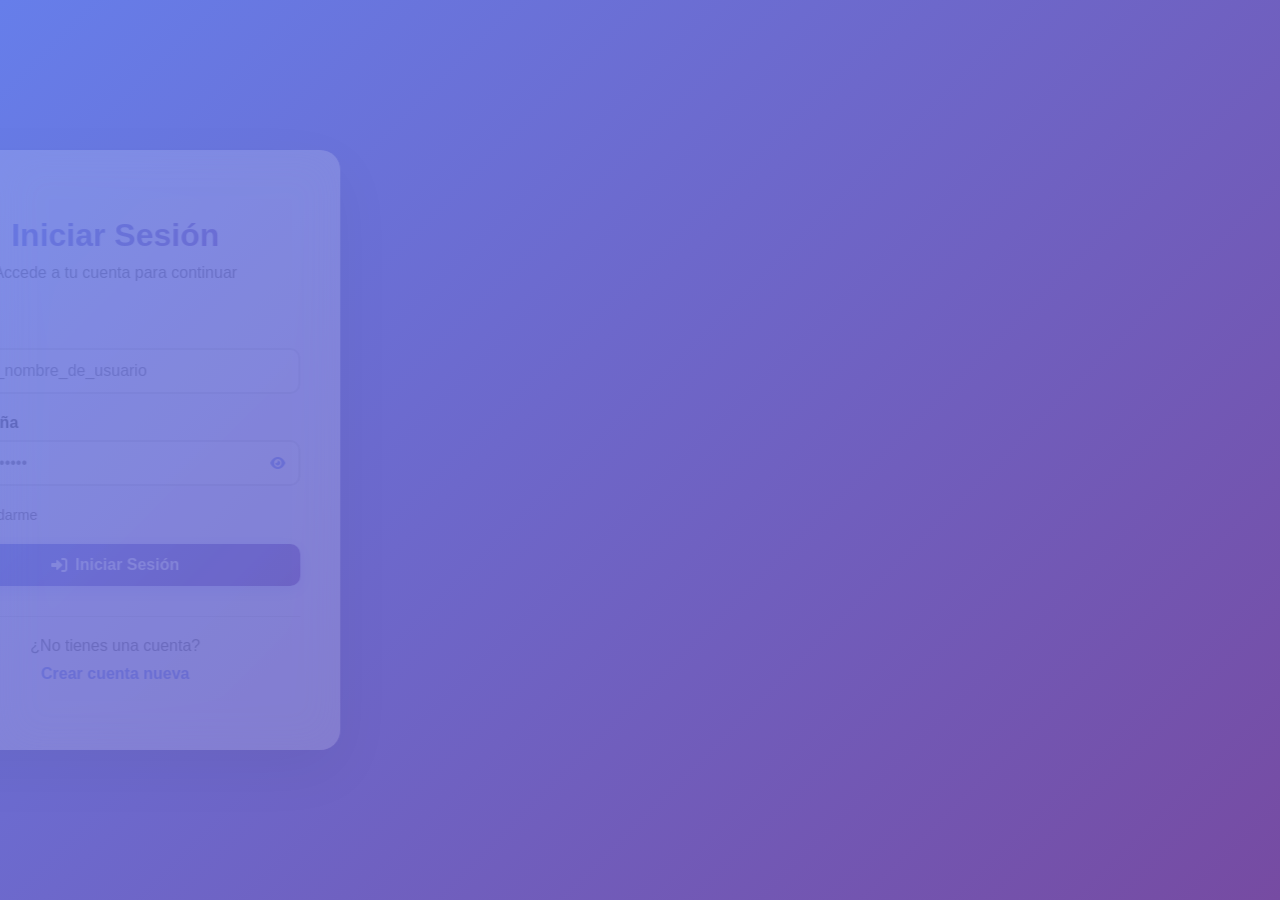
<file: frontend/evaluacion.html>
<!DOCTYPE html>
<html lang="es">
<head>
    <meta charset="UTF-8">
    <meta name="viewport" content="width=device-width, initial-scale=1.0">
    <title>CreditoSys - Panel de Evaluación</title>
    <link rel="icon" type="image/x-icon" href="favicon.ico">
    <link href="https://cdnjs.cloudflare.com/ajax/libs/font-awesome/6.0.0/css/all.min.css" rel="stylesheet">
    <link href="styles.css" rel="stylesheet">
</head>
<body>
    <!-- Loading Screen -->
    <div class="loading" id="loadingScreen">
        <div class="spinner"></div>
    </div>

    <!-- Notification -->
    <div class="notification" id="notification">
        <span id="notificationText"></span>
    </div>

    <div class="container">
        <!-- Header -->
        <header class="header">
            <div class="logo">
                <i class="fas fa-university"></i>
                <div>
                    <h1>CreditoSys</h1>
                    <small>Panel de Evaluación</small>
                </div>
            </div>
            <div class="user-info">
                <div>
                    <strong id="userName">Cargando...</strong>
                    <br>
                    <small id="userRole">Evaluador</small>
                </div>
                <div class="user-avatar" id="userAvatar">E</div>
                <div class="d-flex gap-1">
                    <a href="dashboard.html" class="btn btn-outline btn-sm">
                        <i class="fas fa-home"></i> Dashboard
                    </a>
                    <button class="btn btn-secondary btn-sm" onclick="logout()">
                        <i class="fas fa-sign-out-alt"></i> Salir
                    </button>
                </div>
            </div>
        </header>

        <!-- Navigation Tabs -->
        <nav class="nav-tabs">
            <button class="nav-tab active" onclick="showSection('pendientes')">
                <i class="fas fa-clock"></i> Pendientes
            </button>
            <button class="nav-tab" onclick="showSection('validacion')">
                <i class="fas fa-check-circle"></i> Validación
            </button>
            <button class="nav-tab" onclick="showSection('scoring')">
                <i class="fas fa-calculator"></i> Scoring
            </button>
            <button class="nav-tab" onclick="showSection('revision')">
                <i class="fas fa-search"></i> Revisión Manual
            </button>
            <button class="nav-tab" onclick="showSection('reportes')">
                <i class="fas fa-chart-bar"></i> Reportes
            </button>
        </nav>

        <!-- Estadísticas del Evaluador -->
        <div class="dashboard-grid">
            <div class="stat-card">
                <div class="stat-icon">
                    <i class="fas fa-hourglass-half"></i>
                </div>
                <div class="stat-number">12</div>
                <div class="stat-label">Pendientes</div>
            </div>
            <div class="stat-card">
                <div class="stat-icon">
                    <i class="fas fa-check"></i>
                </div>
                <div class="stat-number">8</div>
                <div class="stat-label">Evaluadas Hoy</div>
            </div>
            <div class="stat-card">
                <div class="stat-icon">
                    <i class="fas fa-percentage"></i>
                </div>
                <div class="stat-number">75%</div>
                <div class="stat-label">Tasa Aprobación</div>
            </div>
            <div class="stat-card">
                <div class="stat-icon">
                    <i class="fas fa-clock"></i>
                </div>
                <div class="stat-number">15 min</div>
                <div class="stat-label">Tiempo Promedio</div>
            </div>
        </div>

        <!-- Sección Pendientes -->
        <section id="pendientes" class="content-section active">
            <div class="card">
                <div class="card-header">
                    <h3><i class="fas fa-list"></i> Solicitudes Pendientes de Evaluación</h3>
                    <button class="btn btn-primary" onclick="actualizarPendientes()">
                        <i class="fas fa-sync-alt"></i> Actualizar
                    </button>
                </div>
                <div class="card-body">
                    <div class="table-container">
                        <table class="table">
                            <thead>
                                <tr>
                                    <th>ID</th>
                                    <th>Cliente</th>
                                    <th>Monto</th>
                                    <th>Fecha Solicitud</th>
                                    <th>Estado</th>
                                    <th>Prioridad</th>
                                    <th>Acciones</th>
                                </tr>
                            </thead>
                            <tbody>
                                <tr>
                                    <td>#004</td>
                                    <td>Ana Torres</td>
                                    <td>S/ 50,000</td>
                                    <td>21/05/2025</td>
                                    <td><span class="badge status-pendiente">Documentos Subidos</span></td>
                                    <td><span class="badge" style="background: #ff6b6b; color: white;">Alta</span></td>
                                    <td>
                                        <button class="btn btn-primary btn-sm" onclick="iniciarEvaluacion('004')">
                                            <i class="fas fa-play"></i> Evaluar
                                        </button>
                                    </td>
                                </tr>
                                <tr>
                                    <td>#005</td>
                                    <td>Carlos Mendoza</td>
                                    <td>S/ 25,000</td>
                                    <td>20/05/2025</td>
                                    <td><span class="badge status-revision">En Validación</span></td>
                                    <td><span class="badge" style="background: #ffa726; color: white;">Media</span></td>
                                    <td>
                                        <button class="btn btn-success btn-sm" onclick="continuarEvaluacion('005')">
                                            <i class="fas fa-arrow-right"></i> Continuar
                                        </button>
                                    </td>
                                </tr>
                                <tr>
                                    <td>#006</td>
                                    <td>María Fernández</td>
                                    <td>S/ 15,000</td>
                                    <td>19/05/2025</td>
                                    <td><span class="badge status-pendiente">Nueva</span></td>
                                    <td><span class="badge" style="background: #4caf50; color: white;">Baja</span></td>
                                    <td>
                                        <button class="btn btn-primary btn-sm" onclick="iniciarEvaluacion('006')">
                                            <i class="fas fa-play"></i> Evaluar
                                        </button>
                                    </td>
                                </tr>
                            </tbody>
                        </table>
                    </div>
                </div>
            </div>
        </section>

        <!-- Sección Validación de Documentos -->
        <section id="validacion" class="content-section">
            <div class="card">
                <div class="card-header">
                    <h3><i class="fas fa-file-check"></i> Validación de Documentos - Solicitud #004</h3>
                </div>
                <div class="card-body">
                    <div class="row">
                        <div class="col-2">
                            <h4>Información del Cliente</h4>
                            <div class="card">
                                <div class="card-body">
                                    <p><strong>Nombre:</strong> Ana Torres</p>
                                    <p><strong>DNI:</strong> 12345678</p>
                                    <p><strong>Email:</strong> ana.torres@email.com</p>
                                    <p><strong>Teléfono:</strong> 999 888 777</p>
                                    <p><strong>Monto:</strong> S/ 50,000</p>
                                    <p><strong>Plazo:</strong> 60 meses</p>
                                </div>
                            </div>
                        </div>
                        <div class="col-2">
                            <h4>Documentos a Validar</h4>
                            <div class="card mb-2">
                                <div class="card-body">
                                    <h5><i class="fas fa-id-card"></i> DNI</h5>
                                    <p>Documento Nacional de Identidad</p>
                                    <div class="d-flex gap-1">
                                        <button class="btn btn-primary btn-sm" onclick="verDocumento('dni')">
                                            <i class="fas fa-eye"></i> Ver
                                        </button>
                                        <button class="btn btn-success btn-sm" onclick="validarDocumento('dni', true)">
                                            <i class="fas fa-check"></i> Validar
                                        </button>
                                        <button class="btn btn-danger btn-sm" onclick="validarDocumento('dni', false)">
                                            <i class="fas fa-times"></i> Rechazar
                                        </button>
                                    </div>
                                </div>
                            </div>
                            
                            <div class="card mb-2">
                                <div class="card-body">
                                    <h5><i class="fas fa-receipt"></i> Recibos de Sueldo</h5>
                                    <p>Últimos 3 meses</p>
                                    <div class="d-flex gap-1">
                                        <button class="btn btn-primary btn-sm" onclick="verDocumento('recibos')">
                                            <i class="fas fa-eye"></i> Ver
                                        </button>
                                        <button class="btn btn-success btn-sm" onclick="validarDocumento('recibos', true)">
                                            <i class="fas fa-check"></i> Validar
                                        </button>
                                        <button class="btn btn-danger btn-sm" onclick="validarDocumento('recibos', false)">
                                            <i class="fas fa-times"></i> Rechazar
                                        </button>
                                    </div>
                                </div>
                            </div>

                            <div class="card mb-2">
                                <div class="card-body">
                                    <h5><i class="fas fa-chart-line"></i> Historial Crediticio</h5>
                                    <p>Reporte de centrales de riesgo</p>
                                    <div class="d-flex gap-1">
                                        <button class="btn btn-primary btn-sm" onclick="verDocumento('historial')">
                                            <i class="fas fa-eye"></i> Ver
                                        </button>
                                        <button class="btn btn-success btn-sm" onclick="validarDocumento('historial', true)">
                                            <i class="fas fa-check"></i> Validar
                                        </button>
                                        <button class="btn btn-danger btn-sm" onclick="validarDocumento('historial', false)">
                                            <i class="fas fa-times"></i> Rechazar
                                        </button>
                                    </div>
                                </div>
                            </div>

                            <div class="text-center mt-3">
                                <button class="btn btn-primary btn-lg" onclick="finalizarValidacion()">
                                    <i class="fas fa-arrow-right"></i> Proceder a Scoring
                                </button>
                            </div>
                        </div>
                    </div>
                </div>
            </div>
        </section>

        <!-- Sección Cálculo de Scoring -->
        <section id="scoring" class="content-section">
            <div class="card">
                <div class="card-header">
                    <h3><i class="fas fa-calculator"></i> Cálculo de Score Crediticio - Solicitud #004</h3>
                </div>
                <div class="card-body">
                    <div class="row">
                        <div class="col-2">
                            <!-- Configuración de Ponderaciones según UML -->
                            <div class="card">
                                <div class="card-header">
                                    <h4>Ponderaciones (Según UML)</h4>
                                </div>
                                <div class="card-body">
                                    <div class="form-group">
                                        <label>Historial Crediticio</label>
                                        <input type="range" class="form-input" min="0" max="100" value="40" id="pesoHistorial" onchange="updateScoring()">
                                        <span id="pesoHistorialValue">40%</span>
                                    </div>
                                    <div class="form-group">
                                        <label>Ingresos vs Deuda</label>
                                        <input type="range" class="form-input" min="0" max="100" value="30" id="pesoIngresos" onchange="updateScoring()">
                                        <span id="pesoIngresosValue">30%</span>
                                    </div>
                                    <div class="form-group">
                                        <label>Activos</label>
                                        <input type="range" class="form-input" min="0" max="100" value="20" id="pesoActivos" onchange="updateScoring()">
                                        <span id="pesoActivosValue">20%</span>
                                    </div>
                                    <div class="form-group">
                                        <label>Comportamiento</label>
                                        <input type="range" class="form-input" min="0" max="100" value="10" id="pesoComportamiento" onchange="updateScoring()">
                                        <span id="pesoComportamientoValue">10%</span>
                                    </div>
                                    <small>Total: <span id="totalPonderacion">100%</span></small>
                                </div>
                            </div>
                        </div>
                        <div class="col-2">
                            <!-- Resultado del Scoring -->
                            <div class="card">
                                <div class="card-header">
                                    <h4>Score Calculado</h4>
                                </div>
                                <div class="card-body text-center">
                                    <div class="score-circle">
                                        <div class="score-text" id="scoreCalculado">82</div>
                                    </div>
                                    <h4>Score: <span id="clasificacionScore">Excelente</span></h4>
                                    <div class="progress">
                                        <div class="progress-bar" style="width: 82%" id="barraScore"></div>
                                    </div>
                                    
                                    <!-- Desglose del Score -->
                                    <div class="mt-3">
                                        <h5>Desglose:</h5>
                                        <p>Historial: <span id="puntajeHistorial">85</span> pts</p>
                                        <p>Ingresos: <span id="puntajeIngresos">90</span> pts</p>
                                        <p>Activos: <span id="puntajeActivos">75</span> pts</p>
                                        <p>Comportamiento: <span id="puntajeComportamiento">80</span> pts</p>
                                    </div>

                                    <!-- Decisión Automática -->
                                    <div class="card mt-3" style="background: rgba(76, 175, 80, 0.1);">
                                        <div class="card-body">
                                            <h5><i class="fas fa-robot"></i> Decisión Automática</h5>
                                            <p><strong>APROBACIÓN AUTOMÁTICA</strong></p>
                                            <p>Score ≥ 70: Cumple criterios</p>
                                            <p>Monto recomendado: S/ 50,000</p>
                                            <p>Tasa sugerida: 11.5% anual</p>
                                        </div>
                                    </div>

                                    <div class="d-flex gap-1 mt-3">
                                        <button class="btn btn-success" onclick="aprobarAutomatico()">
                                            <i class="fas fa-check"></i> Aprobar
                                        </button>
                                        <button class="btn btn-warning" onclick="enviarRevisionManual()">
                                            <i class="fas fa-user"></i> Revisión Manual
                                        </button>
                                        <button class="btn btn-secondary" onclick="simularEscenarios()">
                                            <i class="fas fa-chart-line"></i> Simular
                                        </button>
                                    </div>
                                </div>
                            </div>
                        </div>
                    </div>
                </div>
            </div>
        </section>

        <!-- Sección Revisión Manual -->
        <section id="revision" class="content-section">
            <div class="card">
                <div class="card-header">
                    <h3><i class="fas fa-user-check"></i> Revisión Manual - Solicitud #005</h3>
                </div>
                <div class="card-body">
                    <div class="row">
                        <div class="col-3">
                            <div class="card">
                                <div class="card-header">
                                    <h4>Información Completa</h4>
                                </div>
                                <div class="card-body">
                                    <p><strong>Cliente:</strong> Carlos Mendoza</p>
                                    <p><strong>Score Automático:</strong> 65</p>
                                    <p><strong>Monto Solicitado:</strong> S/ 25,000</p>
                                    <p><strong>Monto Recomendado:</strong> S/ 20,000</p>
                                    <p><strong>Ingresos Mensuales:</strong> S/ 3,500</p>
                                    <p><strong>Ratio Deuda/Ingreso:</strong> 35%</p>
                                    <p><strong>Historial:</strong> 2 créditos previos</p>
                                </div>
                            </div>
                        </div>
                        <div class="col-3">
                            <div class="card">
                                <div class="card-header">
                                    <h4>Decisión Manual</h4>
                                </div>
                                <div class="card-body">
                                    <div class="form-group">
                                        <label>Decisión</label>
                                        <select class="form-select" id="decisionManual">
                                            <option value="">Seleccionar decisión</option>
                                            <option value="aprobar">Aprobar</option>
                                            <option value="rechazar">Rechazar</option>
                                            <option value="solicitar_info">Solicitar más información</option>
                                        </select>
                                    </div>
                                    <div class="form-group">
                                        <label>Monto Aprobado (S/)</label>
                                        <input type="number" class="form-input" id="montoManual" value="20000">
                                    </div>
                                    <div class="form-group">
                                        <label>Tasa de Interés (%)</label>
                                        <input type="number" class="form-input" id="tasaManual" value="13.5" step="0.1">
                                    </div>
                                    <div class="form-group">
                                        <label>Observaciones</label>
                                        <textarea class="form-input" id="observacionesManual" rows="4" placeholder="Justificación de la decisión..."></textarea>
                                    </div>
                                    <button class="btn btn-primary btn-block" onclick="guardarDecisionManual()">
                                        <i class="fas fa-save"></i> Guardar Decisión
                                    </button>
                                </div>
                            </div>
                        </div>
                        <div class="col-3">
                            <div class="card">
                                <div class="card-header">
                                    <h4>Simulador de Escenarios</h4>
                                </div>
                                <div class="card-body">
                                    <h5>Escenario 1: Conservador</h5>
                                    <p>Monto: S/ 15,000</p>
                                    <p>Tasa: 14% anual</p>
                                    <p>Riesgo: Bajo</p>
                                    
                                    <h5>Escenario 2: Moderado</h5>
                                    <p>Monto: S/ 20,000</p>
                                    <p>Tasa: 13.5% anual</p>
                                    <p>Riesgo: Medio</p>
                                    
                                    <h5>Escenario 3: Agresivo</h5>
                                    <p>Monto: S/ 25,000</p>
                                    <p>Tasa: 15% anual</p>
                                    <p>Riesgo: Alto</p>
                                    
                                    <button class="btn btn-secondary btn-block mt-3" onclick="generarNuevoEscenario()">
                                        <i class="fas fa-dice"></i> Nuevo Escenario
                                    </button>
                                </div>
                            </div>
                        </div>
                    </div>
                </div>
            </div>
        </section>

        <!-- Sección Reportes -->
        <section id="reportes" class="content-section">
            <div class="card">
                <div class="card-header">
                    <h3><i class="fas fa-chart-bar"></i> Reportes de Evaluación</h3>
                </div>
                <div class="card-body">
                    <div class="row">
                        <div class="col-2">
                            <div class="card">
                                <div class="card-body text-center">
                                    <h4>25</h4>
                                    <p>Evaluaciones este mes</p>
                                </div>
                            </div>
                        </div>
                        <div class="col-2">
                            <div class="card">
                                <div class="card-body text-center">
                                    <h4>18</h4>
                                    <p>Aprobaciones</p>
                                </div>
                            </div>
                        </div>
                        <div class="col-2">
                            <div class="card">
                                <div class="card-body text-center">
                                    <h4>72%</h4>
                                    <p>Tasa de aprobación</p>
                                </div>
                            </div>
                        </div>
                    </div>
                    
                    <div class="text-center mt-3">
                        <button class="btn btn-primary" onclick="generarReporteCompleto()">
                            <i class="fas fa-file-pdf"></i> Generar Reporte Completo
                        </button>
                    </div>
                </div>
            </div>
        </section>
    </div>

    <script src="script.js"></script>
    <script>
        // Funciones específicas del panel de evaluación
        
        function iniciarEvaluacion(id) {
            showNotification(`Iniciando evaluación de solicitud ${id}`, 'info');
            showSection('validacion');
        }
        
        function continuarEvaluacion(id) {
            showNotification(`Continuando evaluación de solicitud ${id}`, 'info');
            showSection('scoring');
        }
        
        function validarDocumento(tipo, valido) {
            const mensaje = valido ? `Documento ${tipo} validado` : `Documento ${tipo} rechazado`;
            const tipoNotif = valido ? 'success' : 'error';
            showNotification(mensaje, tipoNotif);
        }
        
        function finalizarValidacion() {
            showNotification('Documentos validados. Procediendo al cálculo de score...', 'success');
            showSection('scoring');
        }
        
        function updateScoring() {
            // Actualizar valores de ponderación
            const historial = document.getElementById('pesoHistorial').value;
            const ingresos = document.getElementById('pesoIngresos').value;
            const activos = document.getElementById('pesoActivos').value;
            const comportamiento = document.getElementById('pesoComportamiento').value;
            
            document.getElementById('pesoHistorialValue').textContent = historial + '%';
            document.getElementById('pesoIngresosValue').textContent = ingresos + '%';
            document.getElementById('pesoActivosValue').textContent = activos + '%';
            document.getElementById('pesoComportamientoValue').textContent = comportamiento + '%';
            
            const total = parseInt(historial) + parseInt(ingresos) + parseInt(activos) + parseInt(comportamiento);
            document.getElementById('totalPonderacion').textContent = total + '%';
            
            // Recalcular score
            calcularScoreRealTime();
        }
        
        function calcularScoreRealTime() {
            // Obtener puntajes base
            const historialPts = 85;
            const ingresosPts = 90;
            const activosPts = 75;
            const comportamientoPts = 80;
            
            // Obtener pesos
            const pesoHist = document.getElementById('pesoHistorial').value / 100;
            const pesoIng = document.getElementById('pesoIngresos').value / 100;
            const pesoAct = document.getElementById('pesoActivos').value / 100;
            const pesoComp = document.getElementById('pesoComportamiento').value / 100;
            
            // Calcular score final
            const scoreFinal = Math.round(
                (historialPts * pesoHist) +
                (ingresosPts * pesoIng) +
                (activosPts * pesoAct) +
                (comportamientoPts * pesoComp)
            );
            
            // Actualizar interfaz
            document.getElementById('scoreCalculado').textContent = scoreFinal;
            document.getElementById('barraScore').style.width = scoreFinal + '%';
            
            // Actualizar clasificación
            let clasificacion = '';
            if (scoreFinal >= 80) clasificacion = 'Excelente';
            else if (scoreFinal >= 70) clasificacion = 'Bueno';
            else if (scoreFinal >= 60) clasificacion = 'Regular';
            else clasificacion = 'Deficiente';
            
            document.getElementById('clasificacionScore').textContent = clasificacion;
        }
        
        function aprobarAutomatico() {
            showNotification('Solicitud aprobada automáticamente', 'success');
        }
        
        function enviarRevisionManual() {
            showNotification('Enviando a revisión manual...', 'info');
            showSection('revision');
        }
        
        function simularEscenarios() {
            showNotification('Abriendo simulador de escenarios...', 'info');
        }
        
        function guardarDecisionManual() {
            const decision = document.getElementById('decisionManual').value;
            if (!decision) {
                showNotification('Debe seleccionar una decisión', 'error');
                return;
            }
            
            showNotification('Decisión guardada exitosamente', 'success');
        }
        
        function generarNuevoEscenario() {
            showNotification('Generando nuevo escenario...', 'info');
        }
        
        function generarReporteCompleto() {
            showNotification('Generando reporte en PDF...', 'info');
        }
        
        function actualizarPendientes() {
            showNotification('Actualizando lista de pendientes...', 'info');
        }
        
        function verDocumento(tipo) {
            showNotification(`Abriendo documento: ${tipo}`, 'info');
        }
        
        // Función showSection personalizada para esta página
        function showSection(sectionName) {
            document.querySelectorAll('.nav-tab').forEach(tab => {
                tab.classList.remove('active');
            });
            event.target.classList.add('active');
            
            document.querySelectorAll('.content-section').forEach(section => {
                section.classList.remove('active');
            });
            
            const targetSection = document.getElementById(sectionName);
            if (targetSection) {
                targetSection.classList.add('active');
                targetSection.classList.add('fade-in');
            }
        }
        
        // Inicializar scoring cuando se carga
        window.addEventListener('load', function() {
            loadUserData();
            calcularScoreRealTime();
        });
    </script>
    <script>
        window.addEventListener('DOMContentLoaded', function() {
            try {
                const user = JSON.parse(localStorage.getItem('currentUser') || '{}');
                if (!user || user.role !== 'evaluador') {
                    window.location.href = 'login.html';
                }
            } catch (e) {
                window.location.href = 'login.html';
            }
        });
    </script>
</body>
</html>
</file>
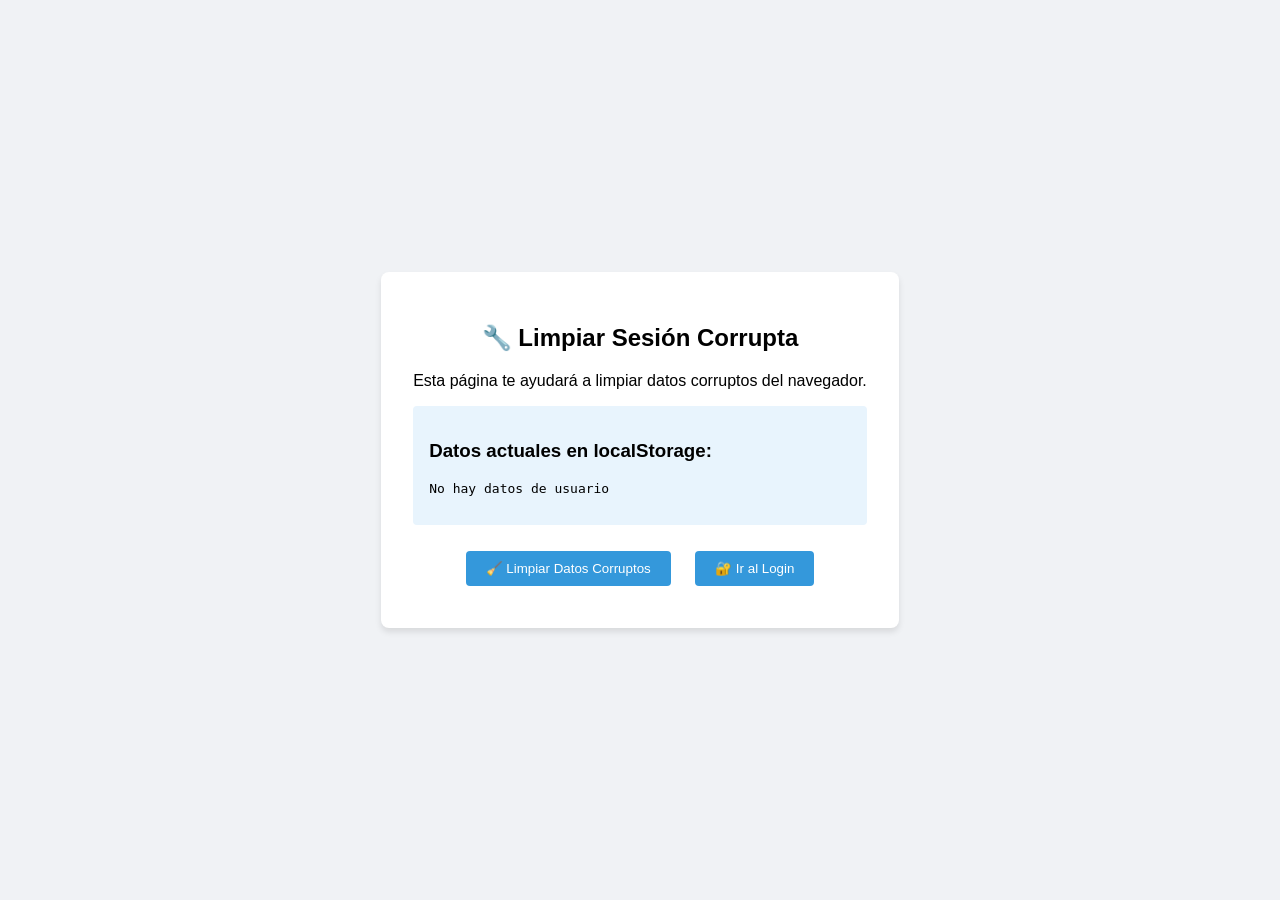
<file: frontend/limpiar_sesion.html>
<!DOCTYPE html>
<html lang="es">
<head>
    <meta charset="UTF-8">
    <meta name="viewport" content="width=device-width, initial-scale=1.0">
    <title>Limpiar Sesión - CreditoSys</title>
    <style>
        body {
            font-family: Arial, sans-serif;
            display: flex;
            justify-content: center;
            align-items: center;
            height: 100vh;
            margin: 0;
            background-color: #f0f2f5;
        }
        .container {
            background: white;
            padding: 2rem;
            border-radius: 8px;
            box-shadow: 0 4px 6px rgba(0, 0, 0, 0.1);
            text-align: center;
        }
        .btn {
            background: #3498db;
            color: white;
            border: none;
            padding: 10px 20px;
            border-radius: 4px;
            cursor: pointer;
            margin: 10px;
        }
        .btn:hover {
            background: #2980b9;
        }
        .info {
            background: #e8f4fd;
            padding: 1rem;
            border-radius: 4px;
            margin: 1rem 0;
            text-align: left;
        }
    </style>
</head>
<body>
    <div class="container">
        <h2>🔧 Limpiar Sesión Corrupta</h2>
        <p>Esta página te ayudará a limpiar datos corruptos del navegador.</p>
        
        <div class="info">
            <h3>Datos actuales en localStorage:</h3>
            <pre id="currentData">Cargando...</pre>
        </div>
        
        <button class="btn" onclick="limpiarDatos()">🧹 Limpiar Datos Corruptos</button>
        <button class="btn" onclick="irAlLogin()">🔐 Ir al Login</button>
        
        <div id="resultado"></div>
    </div>

    <script>
        function mostrarDatosActuales() {
            const data = localStorage.getItem('currentUser');
            const pre = document.getElementById('currentData');
            if (data) {
                try {
                    const parsed = JSON.parse(data);
                    pre.textContent = JSON.stringify(parsed, null, 2);
                } catch (e) {
                    pre.textContent = 'DATOS CORRUPTOS: ' + data;
                }
            } else {
                pre.textContent = 'No hay datos de usuario';
            }
        }

        function limpiarDatos() {
            localStorage.removeItem('currentUser');
            document.getElementById('resultado').innerHTML = 
                '<div style="color: green; margin-top: 1rem;">✅ Datos limpiados exitosamente</div>';
            mostrarDatosActuales();
        }

        function irAlLogin() {
            window.location.href = 'login.html';
        }

        // Mostrar datos al cargar la página
        window.addEventListener('load', mostrarDatosActuales);
    </script>
</body>
</html>
</file>
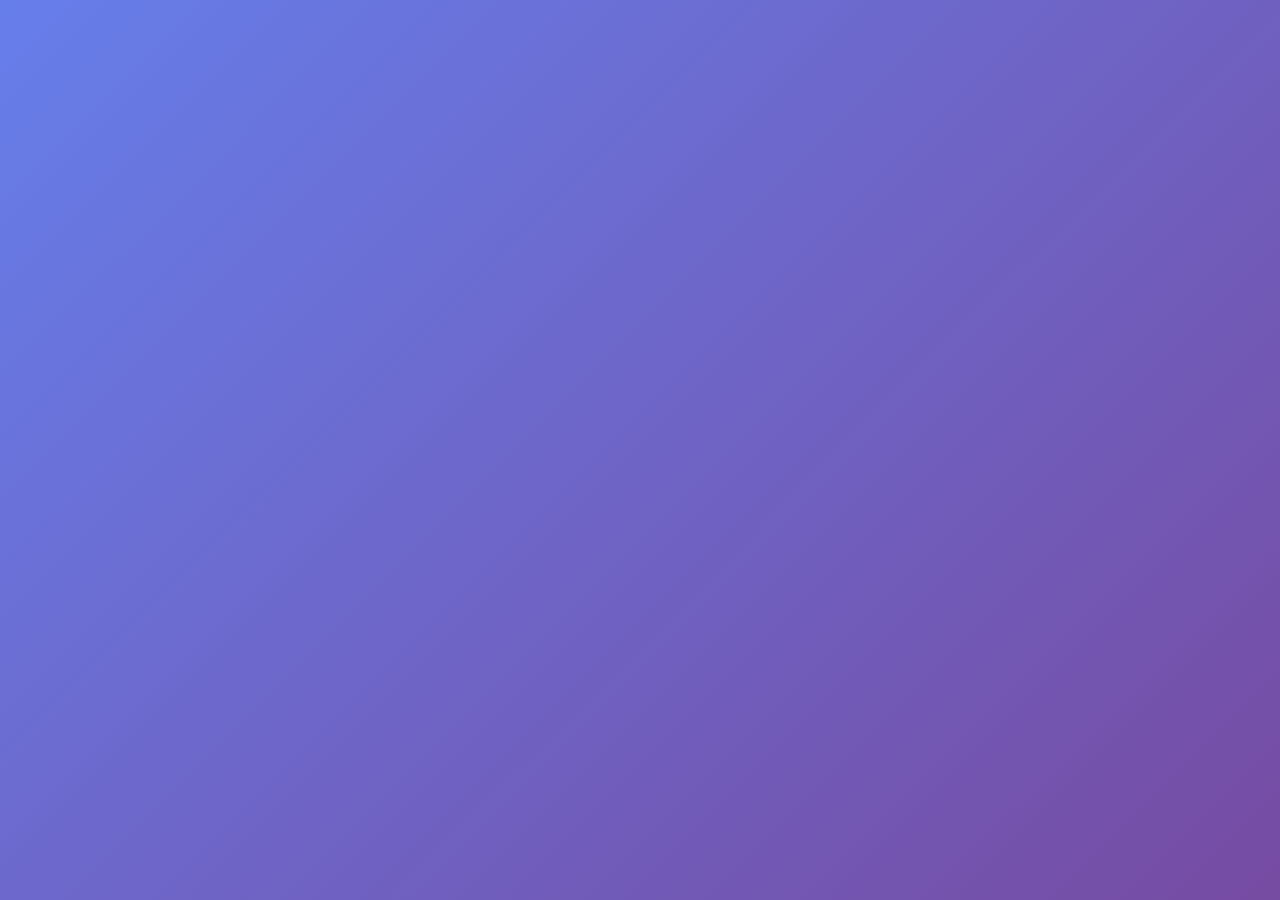
<file: frontend/login.html>
<!DOCTYPE html>
<html lang="es">
<head>
    <meta charset="UTF-8">
    <meta name="viewport" content="width=device-width, initial-scale=1.0">
    <title>CreditoSys - Iniciar Sesión</title>
    <link rel="icon" type="image/x-icon" href="favicon.ico">
    <link href="https://cdnjs.cloudflare.com/ajax/libs/font-awesome/6.0.0/css/all.min.css" rel="stylesheet">
    <link href="styles.css" rel="stylesheet">
    <style>
        /* Estilos específicos para login */
        body {
            display: flex;
            align-items: center;
            justify-content: center;
            padding: 20px;
        }

        .login-container {
            background: rgba(255, 255, 255, 0.95);
            backdrop-filter: blur(20px);
            border-radius: var(--border-radius-xl);
            box-shadow: var(--shadow-xl);
            overflow: hidden;
            width: 100%;
            max-width: 900px;
            min-height: 600px;
            display: grid;
            grid-template-columns: 1fr 1fr;
            animation: slideIn 0.8s ease-out;
        }

        .login-left {
            background: var(--primary-gradient);
            color: white;
            padding: 60px 40px;
            display: flex;
            flex-direction: column;
            justify-content: center;
            align-items: center;
            text-align: center;
            position: relative;
            overflow: hidden;
        }

        .login-left::before {
            content: '';
            position: absolute;
            width: 200%;
            height: 200%;
            animation: float 20s infinite linear;
        }

        @keyframes float {
            0% { transform: translate(-50%, -50%) rotate(0deg); }
            100% { transform: translate(-50%, -50%) rotate(360deg); }
        }

        .logo-section {
            z-index: 1;
            position: relative;
        }

        .logo-icon {
            font-size: 4em;
            margin-bottom: 20px;
            animation: pulse 2s infinite;
        }

        .logo-section h1 {
            font-size: 2.5em;
            font-weight: bold;
            margin-bottom: 15px;
            text-shadow: 0 2px 10px rgba(0, 0, 0, 0.3);
        }

        .logo-section p {
            font-size: 1.1em;
            opacity: 0.9;
            line-height: 1.6;
            text-shadow: 0 1px 5px rgba(0, 0, 0, 0.2);
        }

        .login-right {
            padding: 60px 40px;
            display: flex;
            flex-direction: column;
            justify-content: center;
        }

        .form-header {
            text-align: center;
            margin-bottom: 40px;
        }

        .form-header h2 {
            color: var(--dark-gray);
            font-size: 2em;
            margin-bottom: 10px;
            background: var(--primary-gradient);
            -webkit-background-clip: text;
            -webkit-text-fill-color: transparent;
            background-clip: text;
        }

        .form-header p {
            color: #666;
            font-size: 1em;
        }

        .register-link {
            text-align: center;
            margin-top: 30px;
            padding-top: 20px;
            border-top: 1px solid var(--border-color);
        }

        .register-link p {
            color: #666;
            margin-bottom: 10px;
        }

        .register-link a {
            color: var(--primary-color);
            text-decoration: none;
            font-weight: 600;
            transition: color 0.3s ease;
        }

        .register-link a:hover {
            color: var(--secondary-color);
        }

        @media (max-width: 768px) {
            .login-container {
                grid-template-columns: 1fr;
                max-width: 450px;
            }

            .login-left,
            .login-right {
                padding: 40px 30px;
            }

            .logo-section h1 {
                font-size: 2em;
            }

            .logo-icon {
                font-size: 3em;
            }
        }
    </style>
</head>
<body>
    <!-- Loading Screen -->
    <div class="loading" id="loadingScreen">
        <div class="spinner"></div>
    </div>

    <!-- Notification -->
    <div class="notification" id="notification">
        <span id="notificationText">Mensaje de notificación</span>
    </div>

    <!-- Login Container -->
    <div class="login-container">
        <!-- Left Side -->
        <div class="login-left">
            <div class="logo-section">
                <div class="logo-icon">
                    <i class="fas fa-university"></i>
                </div>
                <h1>CreditoSys</h1>
                <p>Sistema inteligente de gestión de créditos diseñado para facilitar tus solicitudes y optimizar tus oportunidades financieras.</p>
            </div>
        </div>

        <!-- Right Side -->
        <div class="login-right">
            <div class="form-container">
                <div class="form-header">
                    <h2>Iniciar Sesión</h2>
                    <p>Accede a tu cuenta para continuar</p>
                </div>

                <!-- Login Form (MODIFICADO) -->
                <form id="loginForm" class="auth-form"> <!-- Añadido id="loginForm" y quitado onsubmit -->
                    <div class="form-group">
                        <label class="form-label" for="loginUsername">Usuario</label> <!-- Cambiado a 'Usuario' -->
                        <div style="position: relative;">
                            <i class="fas fa-user input-icon"></i> <!-- Icono de usuario más apropiado -->
                            <input type="text" class="form-input with-icon" id="loginUsername" placeholder="tu_nombre_de_usuario" required> <!-- CAMBIADO de type="email" a "text" y id="loginEmail" a "loginUsername" -->
                        </div>
                    </div>

                    <div class="form-group">
                        <label class="form-label" for="loginPassword">Contraseña</label>
                        <div style="position: relative;">
                            <i class="fas fa-lock input-icon"></i>
                            <input type="password" class="form-input with-icon" id="loginPassword" placeholder="••••••••" required>
                            <button type="button" style="position: absolute; right: 15px; top: 50%; transform: translateY(-50%); background: none; border: none; color: var(--primary-color); cursor: pointer;" onclick="togglePassword('loginPassword', this)">
                                <i class="fas fa-eye"></i>
                            </button>
                        </div>
                    </div>

                    <div class="checkbox-group">
                        <input type="checkbox" class="checkbox" id="rememberMe">
                        <label class="checkbox-label" for="rememberMe">Recordarme</label>
                    </div>

                    <button type="submit" class="btn btn-primary btn-block">
                        <i class="fas fa-sign-in-alt"></i>
                        Iniciar Sesión
                    </button>
                </form>

                <!-- Register Link -->
                <div class="register-link">
                    <p>¿No tienes una cuenta?</p>
                    <a href="register.html">Crear cuenta nueva</a>
                </div>
            </div>
        </div>
    </div>

    <script src="script.js"></script>
</body>
</html>
</file>
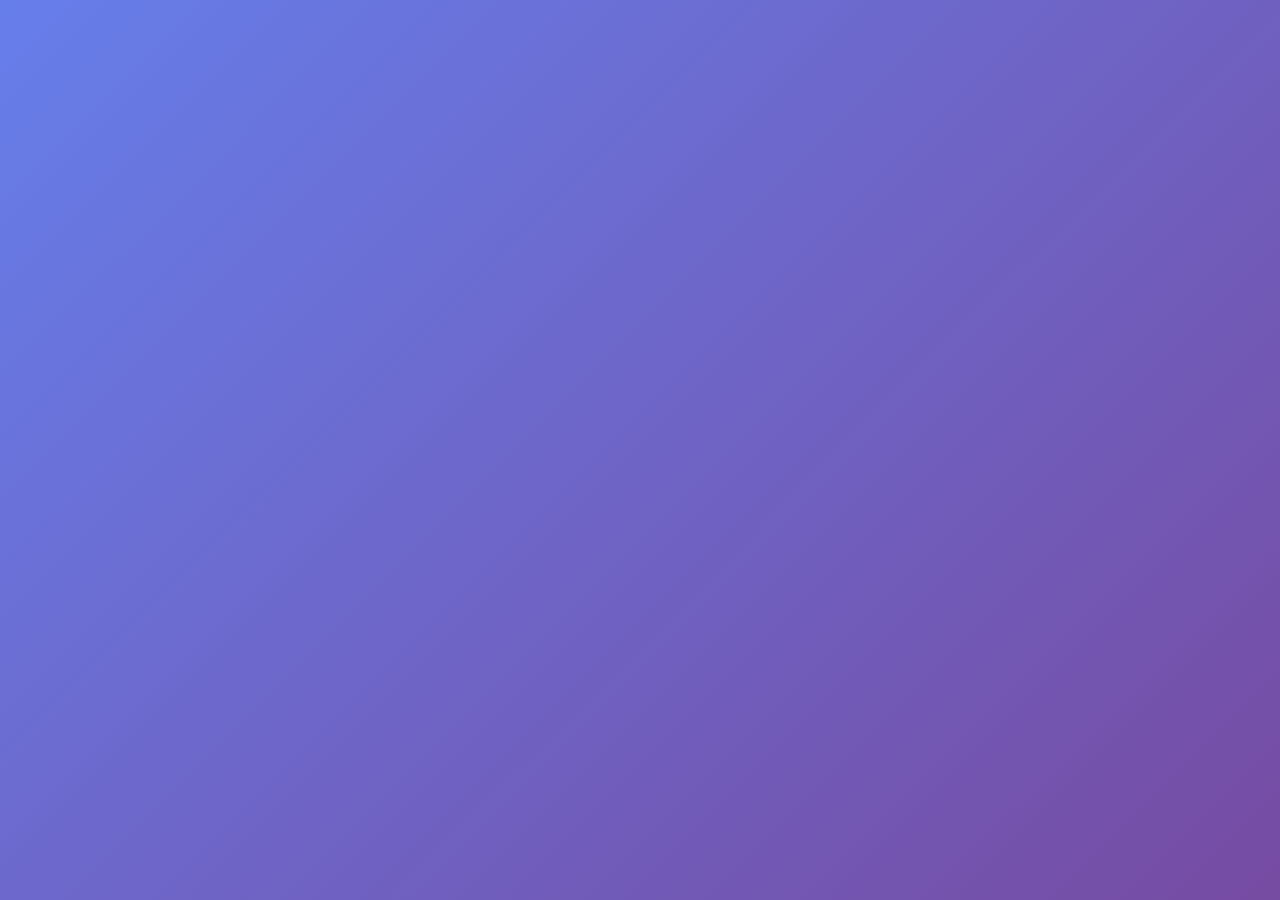
<file: frontend/perfil.html>
<!DOCTYPE html>
<html lang="es">
<head>
    <meta charset="UTF-8">
    <meta name="viewport" content="width=device-width, initial-scale=1.0">
    <title>CreditoSys - Mi Perfil</title>
    <link rel="icon" type="image/x-icon" href="favicon.ico">
    <link href="https://cdnjs.cloudflare.com/ajax/libs/font-awesome/6.0.0/css/all.min.css" rel="stylesheet">
    <link href="styles.css" rel="stylesheet">
</head>
<body>
    <div class="loading" id="loadingScreen">
        <div class="spinner"></div>
    </div>

    <div class="notification" id="notification">
        <span id="notificationText"></span>
    </div>

    <div class="container">
        <header class="header">
            <div class="logo">
                <i class="fas fa-university"></i>
                <div>
                    <h1>CreditoSys</h1>
                    <small>Sistema de Gestión de Créditos</small>
                </div>
            </div>
            <div class="user-info">
                <div>
                    <strong id="userName">Cargando...</strong>
                    <br>
                    <small id="userRole">Usuario</small>
                </div>
                <div class="user-avatar" id="userAvatar">U</div>
                <a href="dashboard.html" class="btn btn-primary">
                    <i class="fas fa-home"></i> Dashboard
                </a>
                <button class="btn btn-secondary" onclick="logout()">
                    <i class="fas fa-sign-out-alt"></i> Salir
                </button>
            </div>
        </header>

        <nav class="nav-tabs">
            <button class="nav-tab" onclick="window.location.href='dashboard.html'">
                <i class="fas fa-chart-dashboard"></i> Dashboard
            </button>
            <button class="nav-tab client-only" onclick="window.location.href='solicitudes.html'">
                <i class="fas fa-file-alt"></i> Solicitudes
            </button>
            <button class="nav-tab client-only" onclick="window.location.href='nueva_solicitud.html'">
                <i class="fas fa-plus-circle"></i> Nueva Solicitud
            </button>
            <button class="nav-tab" onclick="window.location.href='dashboard.html#documentos'">
                <i class="fas fa-folder-open"></i> Documentos
            </button>
            <button class="nav-tab d-none evaluator-admin-only" onclick="window.location.href='evaluacion.html'">
                <i class="fas fa-search"></i> Evaluación
            </button>
            <button class="nav-tab d-none admin-only" onclick="window.location.href='admin.html'">
                <i class="fas fa-cogs"></i> Administración
            </button>
            <button class="nav-tab active">
                <i class="fas fa-user"></i> Mi Perfil
            </button>
        </nav>

        <div class="content-section active">
            <!-- Sección Mi Perfil -->
            <div class="card mb-4">
                <div class="card-header">
                    <h3><i class="fas fa-user"></i> Mi Perfil</h3>
                </div>
                <div class="card-body">
                    <div class="row">
                        <div class="col-md-4">
                            <div class="text-center mb-4">
                                <div class="profile-avatar" id="profileAvatar">U</div>
                                <h4 id="profileName">Cargando...</h4>
                                <p class="text-muted" id="profileRole">Usuario</p>
                                <button class="btn btn-outline btn-sm" onclick="cambiarAvatar()">
                                    <i class="fas fa-camera"></i> Cambiar Avatar
                                </button>
                            </div>
                        </div>
                        <div class="col-md-8">
                            <div class="profile-info">
                                <h5><i class="fas fa-info-circle"></i> Información Personal</h5>
                                <div class="row">
                                    <div class="col-md-6">
                                        <div class="form-group">
                                            <label class="form-label">Nombre Personal</label>
                                            <input type="text" class="form-input" id="profileUsername" readonly>
                                        </div>
                                    </div>
                                    <div class="col-md-6">
                                        <div class="form-group">
                                            <label class="form-label">Email</label>
                                            <input type="email" class="form-input" id="profileEmail" readonly>
                                        </div>
                                    </div>
                                </div>
                                <div class="row">
                                    <div class="col-md-6">
                                        <div class="form-group">
                                            <label class="form-label">DNI</label>
                                            <input type="text" class="form-input" id="profileDNI" readonly>
                                        </div>
                                    </div>
                                    <div class="col-md-6">
                                        <div class="form-group">
                                            <label class="form-label">Teléfono</label>
                                            <input type="text" class="form-input" id="profilePhone" readonly>
                                        </div>
                                    </div>
                                </div>
                                <div class="row">
                                    <div class="col-md-6">
                                        <div class="form-group">
                                            <label class="form-label">Rol</label>
                                            <input type="text" class="form-input" id="profileRoleInput" readonly>
                                        </div>
                                    </div>
                                    <div class="col-md-6">
                                        <div class="form-group">
                                            <label class="form-label">Fecha de Registro</label>
                                            <input type="text" class="form-input" id="profileDate" readonly>
                                        </div>
                                    </div>
                                </div>
                                
                                <div class="mt-4">
                                    <button class="btn btn-primary" onclick="editarPerfil()">
                                        <i class="fas fa-edit"></i> Editar Perfil
                                    </button>
                                    <button class="btn btn-secondary" onclick="cambiarContraseña()">
                                        <i class="fas fa-key"></i> Cambiar Contraseña
                                    </button>
                                </div>
                            </div>
                        </div>
                    </div>
                </div>
            </div>

            <!-- Sección Estadísticas de Mi Cuenta -->
            <div class="card">
                <div class="card-header">
                    <h3><i class="fas fa-chart-bar"></i> Estadísticas de Mi Cuenta</h3>
                </div>
                <div class="card-body">
                    <div class="row">
                        <div class="col-md-3">
                            <div class="stat-card">
                                <div class="stat-icon">
                                    <i class="fas fa-file-alt"></i>
                                </div>
                                <div class="stat-number" id="profileTotalSolicitudes">0</div>
                                <div class="stat-label">Total Solicitudes</div>
                            </div>
                        </div>
                        <div class="col-md-3">
                            <div class="stat-card">
                                <div class="stat-icon">
                                    <i class="fas fa-check-circle"></i>
                                </div>
                                <div class="stat-number" id="profileSolicitudesAprobadas">0</div>
                                <div class="stat-label">Aprobadas</div>
                            </div>
                        </div>
                        <div class="col-md-3">
                            <div class="stat-card">
                                <div class="stat-icon">
                                    <i class="fas fa-clock"></i>
                                </div>
                                <div class="stat-number" id="profileSolicitudesPendientes">0</div>
                                <div class="stat-label">Pendientes</div>
                            </div>
                        </div>
                        <div class="col-md-3">
                            <div class="stat-card">
                                <div class="stat-icon">
                                    <i class="fas fa-dollar-sign"></i>
                                </div>
                                <div class="stat-number" id="profileMontoTotal">S/ 0</div>
                                <div class="stat-label">Monto Total</div>
                            </div>
                        </div>
                    </div>

                    <!-- Estadísticas adicionales -->
                    <div class="row mt-4">
                        <div class="col-md-6">
                            <div class="card">
                                <div class="card-header">
                                    <h5><i class="fas fa-chart-pie"></i> Distribución por Estado</h5>
                                </div>
                                <div class="card-body">
                                    <div id="statusChart">
                                        <div class="text-center text-muted">Cargando estadísticas...</div>
                                    </div>
                                </div>
                            </div>
                        </div>
                        <div class="col-md-6">
                            <div class="card">
                                <div class="card-header">
                                    <h5><i class="fas fa-trending-up"></i> Actividad Reciente</h5>
                                </div>
                                <div class="card-body">
                                    <div id="recentActivity">
                                        <div class="text-center text-muted">Cargando actividad...</div>
                                    </div>
                                </div>
                            </div>
                        </div>
                    </div>
                </div>
            </div>
        </div>
    </div>

    <!-- Modal para editar perfil -->
    <div id="editProfileModal" class="modal">
        <div class="modal-content">
            <div class="modal-header">
                <h3><i class="fas fa-user-edit"></i> Editar Perfil</h3>
                <button class="modal-close" onclick="closeModal('editProfileModal')">&times;</button>
            </div>
            <div class="modal-body">
                <form id="editProfileForm">
                    <div class="row">
                        <div class="col-md-6">
                            <div class="form-group">
                                <label class="form-label">Nombre de Usuario</label>
                                <input type="text" class="form-input" id="editUsername" required>
                            </div>
                        </div>
                        <div class="col-md-6">
                            <div class="form-group">
                                <label class="form-label">Email</label>
                                <input type="email" class="form-input" id="editEmail" required>
                            </div>
                        </div>
                    </div>
                    <div class="row">
                        <div class="col-md-6">
                            <div class="form-group">
                                <label class="form-label">DNI</label>
                                <input type="text" class="form-input" id="editDNI" maxlength="8">
                            </div>
                        </div>
                        <div class="col-md-6">
                            <div class="form-group">
                                <label class="form-label">Teléfono</label>
                                <input type="text" class="form-input" id="editPhone" maxlength="9">
                            </div>
                        </div>
                    </div>
                    <div class="form-group">
                        <label class="form-label">Dirección</label>
                        <textarea class="form-input" id="editAddress" rows="3"></textarea>
                    </div>
                </form>
            </div>
            <div class="modal-footer">
                <button class="btn btn-secondary" onclick="closeModal('editProfileModal')">Cancelar</button>
                <button class="btn btn-primary" onclick="guardarPerfil()">Guardar Cambios</button>
            </div>
        </div>
    </div>

    <!-- Modal para cambiar contraseña -->
    <div id="changePasswordModal" class="modal">
        <div class="modal-content">
            <div class="modal-header">
                <h3><i class="fas fa-key"></i> Cambiar Contraseña</h3>
                <button class="modal-close" onclick="closeModal('changePasswordModal')">&times;</button>
            </div>
            <div class="modal-body">
                <form id="changePasswordForm">
                    <div class="form-group">
                        <label class="form-label">Contraseña Actual</label>
                        <div class="input-group">
                            <input type="password" class="form-input" id="currentPassword" required>
                            <button type="button" class="btn btn-outline" onclick="togglePassword('currentPassword', this)">
                                <i class="fas fa-eye"></i>
                            </button>
                        </div>
                    </div>
                    <div class="form-group">
                        <label class="form-label">Nueva Contraseña</label>
                        <div class="input-group">
                            <input type="password" class="form-input" id="newPassword" required>
                            <button type="button" class="btn btn-outline" onclick="togglePassword('newPassword', this)">
                                <i class="fas fa-eye"></i>
                            </button>
                        </div>
                        <div class="password-strength" id="newPasswordStrength"></div>
                    </div>
                    <div class="form-group">
                        <label class="form-label">Confirmar Nueva Contraseña</label>
                        <div class="input-group">
                            <input type="password" class="form-input" id="confirmNewPassword" required>
                            <button type="button" class="btn btn-outline" onclick="togglePassword('confirmNewPassword', this)">
                                <i class="fas fa-eye"></i>
                            </button>
                        </div>
                    </div>
                </form>
            </div>
            <div class="modal-footer">
                <button class="btn btn-secondary" onclick="closeModal('changePasswordModal')">Cancelar</button>
                <button class="btn btn-primary" onclick="cambiarContraseñaSubmit()">Cambiar Contraseña</button>
            </div>
        </div>
    </div>

    <script src="script.js"></script>
</body>
</html>
</file>
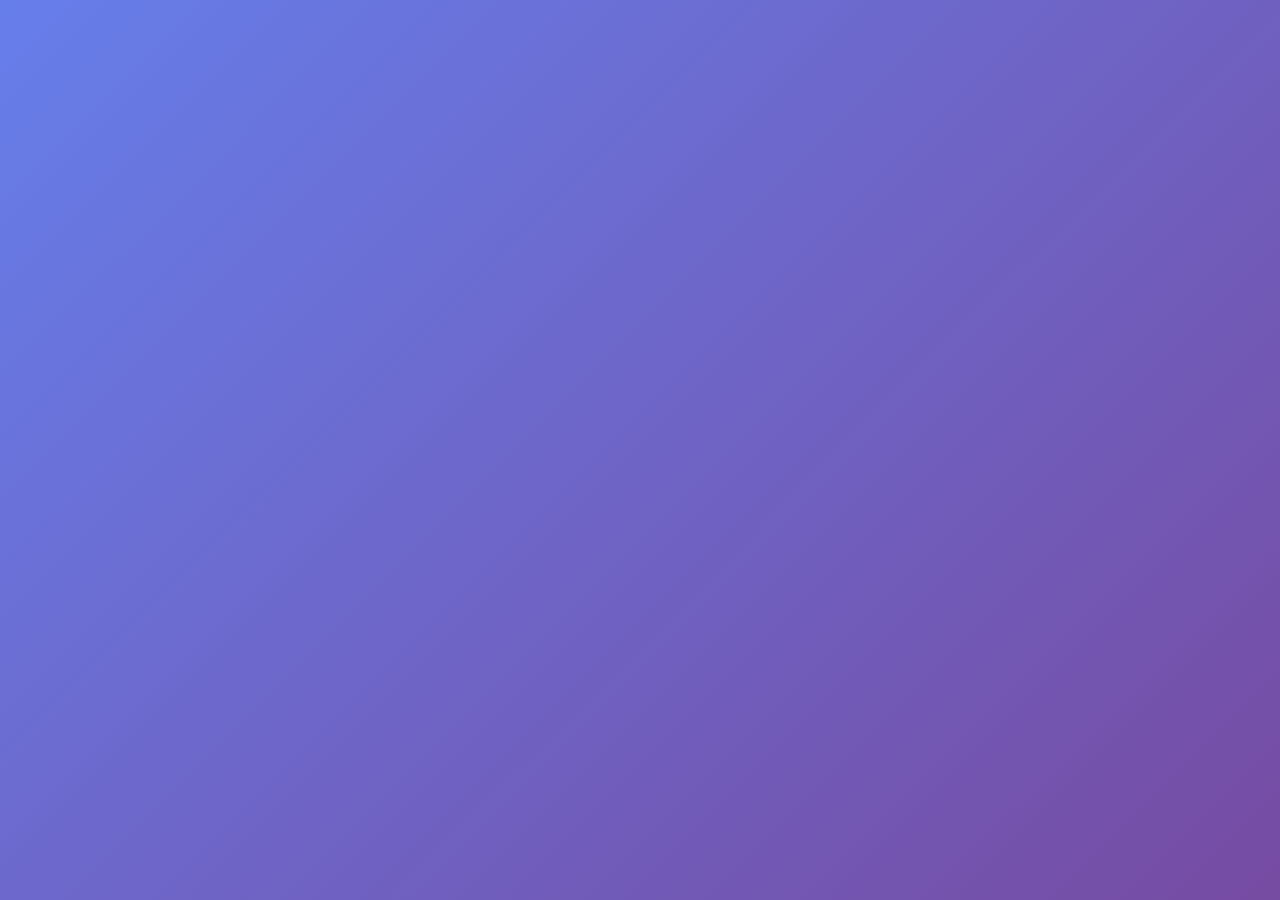
<file: frontend/register.html>
<!DOCTYPE html>
<html lang="es">
<head>
    <meta charset="UTF-8">
    <meta name="viewport" content="width=device-width, initial-scale=1.0">
    <title>CreditoSys - Registrarse</title>
    <link rel="icon" type="image/x-icon" href="favicon.ico">
    <link href="https://cdnjs.cloudflare.com/ajax/libs/font-awesome/6.0.0/css/all.min.css" rel="stylesheet">
    <link href="styles.css" rel="stylesheet">
    <style>
        /* Estilos específicos para registro */
        body {
            display: flex;
            align-items: center;
            justify-content: center;
            padding: 20px;
        }

        .register-container {
            background: rgba(255, 255, 255, 0.95);
            backdrop-filter: blur(20px);
            border-radius: var(--border-radius-xl);
            box-shadow: var(--shadow-xl);
            overflow: hidden;
            width: 100%;
            max-width: 900px;
            min-height: 600px;
            display: grid;
            grid-template-columns: 1fr 1fr;
            animation: slideIn 0.8s ease-out;
        }

        .register-left {
            background: var(--primary-gradient);
            color: white;
            padding: 60px 40px;
            display: flex;
            flex-direction: column;
            justify-content: center;
            align-items: center;
            text-align: center;
            position: relative;
            overflow: hidden;
        }

        .register-left::before {
            content: '';
            position: absolute;
            width: 200%;
            height: 200%;
            animation: float 20s infinite linear;
        }

        @keyframes float {
            0% { transform: translate(-50%, -50%) rotate(0deg); }
            100% { transform: translate(-50%, -50%) rotate(360deg); }
        }

        .logo-section {
            z-index: 1;
            position: relative;
        }

        .logo-icon {
            font-size: 4em;
            margin-bottom: 20px;
            animation: pulse 2s infinite;
        }

        .logo-section h1 {
            font-size: 2.5em;
            font-weight: bold;
            margin-bottom: 15px;
            text-shadow: 0 2px 10px rgba(0, 0, 0, 0.3);
        }

        .logo-section p {
            font-size: 1.1em;
            opacity: 0.9;
            line-height: 1.6;
            text-shadow: 0 1px 5px rgba(0, 0, 0, 0.2);
        }

        .register-right {
            padding: 60px 40px;
            display: flex;
            flex-direction: column;
            justify-content: center;
            max-height: 100vh;
            overflow-y: auto;
        }

        .form-header {
            text-align: center;
            margin-bottom: 30px;
        }

        .form-header h2 {
            color: var(--dark-gray);
            font-size: 2em;
            margin-bottom: 10px;
            background: var(--primary-gradient);
            -webkit-background-clip: text;
            -webkit-text-fill-color: transparent;
            background-clip: text;
        }

        .form-header p {
            color: #666;
            font-size: 1em;
        }

        .password-strength {
            margin-top: 5px;
            height: 4px;
            background: var(--border-color);
            border-radius: 2px;
            overflow: hidden;
        }

        .password-strength-bar {
            height: 100%;
            width: 0%;
            transition: var(--transition);
        }

        .strength-weak { background: var(--error-color); width: 25%; }
        .strength-fair { background: var(--warning-color); width: 50%; }
        .strength-good { background: #66bb6a; width: 75%; }
        .strength-strong { background: var(--success-color); width: 100%; }

        .password-requirements {
            font-size: 0.8em;
            color: #666;
            margin-top: 5px;
        }

        .requirement {
            display: flex;
            align-items: center;
            gap: 5px;
            margin-bottom: 2px;
        }

        .requirement.valid { color: var(--success-color); }
        .requirement.invalid { color: var(--error-color); }

        .login-link {
            text-align: center;
            margin-top: 20px;
            padding-top: 20px;
            border-top: 1px solid var(--border-color);
        }

        .login-link p {
            color: #666;
            margin-bottom: 10px;
        }

        .login-link a {
            color: var(--primary-color);
            text-decoration: none;
            font-weight: 600;
            transition: color 0.3s ease;
        }

        .login-link a:hover {
            color: var(--secondary-color);
        }

        @media (max-width: 768px) {
            .register-container {
                grid-template-columns: 1fr;
                max-width: 450px;
            }

            .register-left,
            .register-right {
                padding: 40px 30px;
            }

            .logo-section h1 {
                font-size: 2em;
            }

            .logo-icon {
                font-size: 3em;
            }

            .form-row {
                grid-template-columns: 1fr;
            }
        }
    </style>
</head>
<body>
    <!-- Loading Screen -->
    <div class="loading" id="loadingScreen">
        <div class="spinner"></div>
    </div>

    <!-- Notification -->
    <div class="notification" id="notification">
        <span id="notificationText">Mensaje de notificación</span>
    </div>

    <!-- Register Container -->
    <div class="register-container">
        <!-- Left Side -->
        <div class="register-left">
            <div class="logo-section">
                <div class="logo-icon">
                    <i class="fas fa-university"></i>
                </div>
                <h1>CreditoSys</h1>
                <p>Únete a nuestro sistema inteligente de gestión de créditos y comienza a optimizar tus oportunidades financieras.</p>
            </div>
        </div>

        <!-- Right Side -->
        <div class="register-right">
            <div class="form-container">
                <div class="form-header">
                    <h2>Crear Cuenta</h2>
                    <p>Completa el formulario para registrarte</p>
                </div>

                <!-- Register Form (MODIFICADO) -->
                <form id="registerForm" class="auth-form"> <!-- Añadido id="registerForm" y quitado onsubmit -->
                    <!-- Campos de Nombre y Apellido combinados en uno solo para 'username' -->
                    <div class="form-group">
                        <label class="form-label" for="registerUsername">Nombre de Usuario</label>
                        <div style="position: relative;">
                            <i class="fas fa-user input-icon"></i> <!-- Icono de usuario -->
                            <input type="text" class="form-input with-icon" id="registerUsername" placeholder="Tu nombre de usuario" required>
                        </div>
                    </div>

                    <div class="form-group">
                        <label class="form-label" for="registerEmail">Email</label>
                        <div style="position: relative;">
                            <i class="fas fa-envelope input-icon"></i>
                            <input type="email" class="form-input with-icon" id="registerEmail" placeholder="tu@email.com" required>
                        </div>
                    </div>

                    <div class="form-group">
                        <label class="form-label" for="registerPhone">Teléfono</label> <!-- Cambiado de registerTelefono a registerPhone -->
                        <div style="position: relative;">
                            <i class="fas fa-phone input-icon"></i>
                            <input type="tel" class="form-input with-icon" id="registerPhone" placeholder="999 999 999" pattern="[0-9]{9}" required>
                        </div>
                    </div>

                    <div class="form-group">
                        <label class="form-label" for="registerDNI">DNI</label> <!-- Cambiado de registerDni a registerDNI -->
                        <div style="position: relative;">
                            <i class="fas fa-id-card input-icon"></i>
                            <input type="text" class="form-input with-icon" id="registerDNI" placeholder="12345678" pattern="[0-9]{8}" required>
                        </div>
                    </div>

                    <div class="form-group">
                        <label class="form-label" for="registerPassword">Contraseña</label>
                        <div style="position: relative;">
                            <i class="fas fa-lock input-icon"></i>
                            <input type="password" class="form-input with-icon" id="registerPassword" placeholder="••••••••" required oninput="checkPasswordStrength(this.value)">
                            <button type="button" style="position: absolute; right: 15px; top: 50%; transform: translateY(-50%); background: none; border: none; color: var(--primary-color); cursor: pointer;" onclick="togglePassword('registerPassword', this)">
                                <i class="fas fa-eye"></i>
                            </button>
                        </div>
                        <div class="password-strength">
                            <div class="password-strength-bar" id="passwordStrengthBar"></div>
                        </div>
                        <div class="password-requirements" id="passwordRequirements">
                            <div class="requirement invalid" id="lengthReq">
                                <i class="fas fa-times"></i> Mínimo 8 caracteres
                            </div>
                            <div class="requirement invalid" id="upperReq">
                                <i class="fas fa-times"></i> Una mayúscula
                            </div>
                            <div class="requirement invalid" id="numberReq">
                                <i class="fas fa-times"></i> Un número
                            </div>
                        </div>
                    </div>

                    <div class="form-group">
                        <label class="form-label" for="registerConfirmPassword">Confirmar Contraseña</label> <!-- Cambiado de confirmPassword a registerConfirmPassword -->
                        <div style="position: relative;">
                            <i class="fas fa-lock input-icon"></i>
                            <input type="password" class="form-input with-icon" id="registerConfirmPassword" placeholder="••••••••" required oninput="checkPasswordMatch()">
                            <span id="passwordMatch" style="position: absolute; right: 15px; top: 50%; transform: translateY(-50%); font-size: 1.2em;"></span>
                        </div>
                    </div>

                    <div class="checkbox-group">
                        <input type="checkbox" class="checkbox" id="acceptTerms" required>
                        <label class="checkbox-label" for="acceptTerms">
                            Acepto los <a href="#" onclick="showNotification('Términos en desarrollo', 'info')">términos y condiciones</a>
                        </label>
                    </div>

                    <button type="submit" class="btn btn-primary btn-block">
                        <i class="fas fa-user-plus"></i>
                        Crear Cuenta
                    </button>
                </form>

                <!-- Login Link -->
                <div class="login-link">
                    <p>¿Ya tienes una cuenta?</p>
                    <a href="login.html">Iniciar sesión</a>
                </div>
            </div>
        </div>
    </div>

    <script src="script.js"></script>
</body>
</html>
</file>
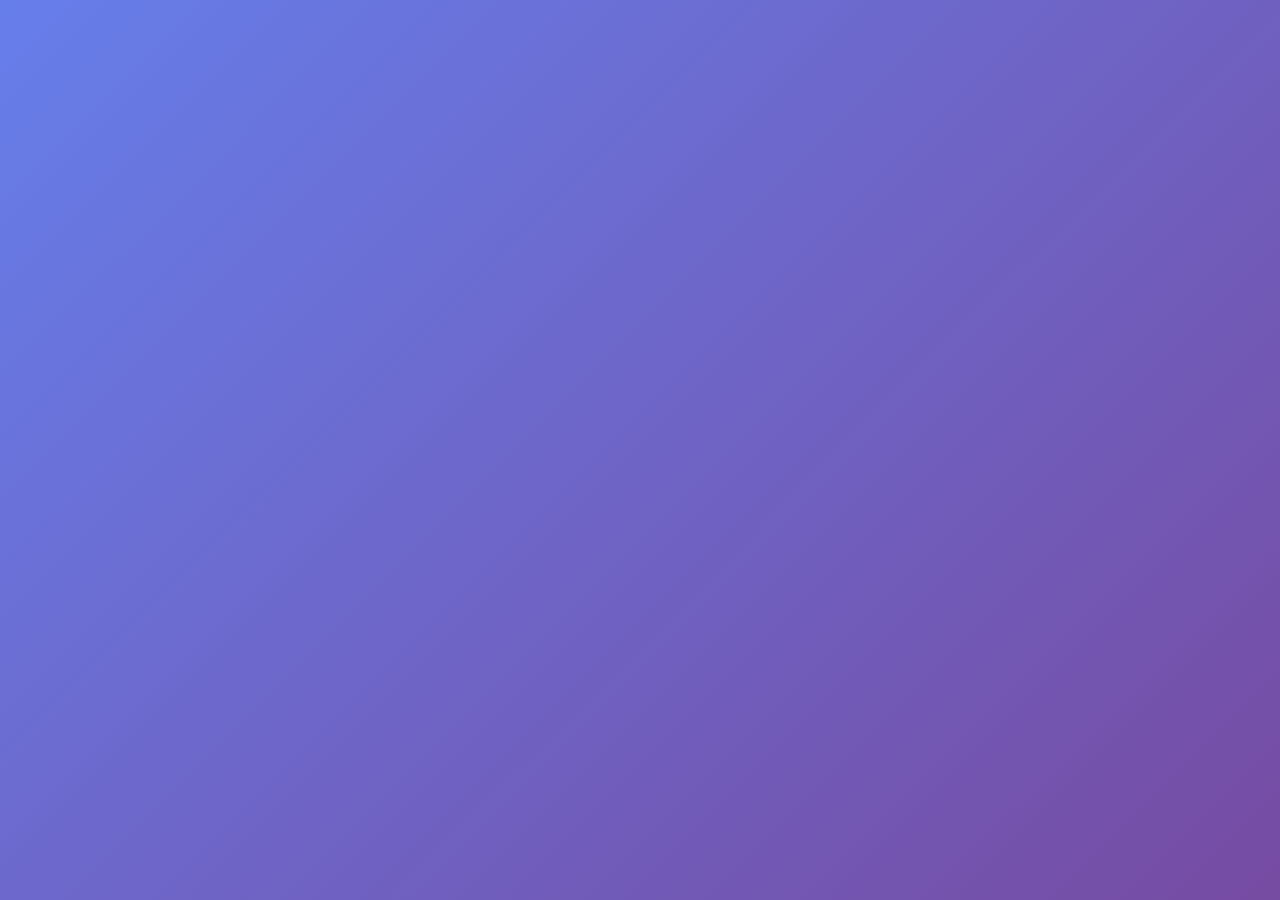
<file: frontend/solicitudes.html>
<!DOCTYPE html>
<html lang="es">
<head>
    <meta charset="UTF-8">
    <meta name="viewport" content="width=device-width, initial-scale=1.0">
    <title>CreditoSys - Gestión de Solicitudes</title>
    <link rel="icon" type="image/x-icon" href="favicon.ico">
    <link href="https://cdnjs.cloudflare.com/ajax/libs/font-awesome/6.0.0/css/all.min.css" rel="stylesheet">
    <link href="styles.css" rel="stylesheet">
    <style>
        .user-info-card {
            background: rgba(52, 152, 219, 0.1);
            padding: 10px 15px;
            border-radius: 8px;
            border-left: 3px solid #3498db;
            font-size: 0.85rem;
            color: #2c3e50;
        }
        
        .user-info-card small {
            display: block;
            margin-bottom: 2px;
        }
        
        .user-info-card span {
            color: #3498db;
            font-weight: 600;
        }

        /* Estilos para loading screen */
        .loading {
            display: none;
            position: fixed;
            top: 0;
            left: 0;
            width: 100%;
            height: 100%;
            background-color: rgba(0, 0, 0, 0.7);
            justify-content: center;
            align-items: center;
            z-index: 9999;
            flex-direction: column;
            color: white;
            font-size: 1.2rem;
        }

        .loading.active {
            display: flex;
        }

        .spinner {
            border: 8px solid rgba(255, 255, 255, 0.3);
            border-top: 8px solid #fff;
            border-radius: 50%;
            width: 60px;
            height: 60px;
            animation: spin 1s linear infinite;
            margin-bottom: 20px;
        }

        @keyframes spin {
            0% { transform: rotate(0deg); }
            100% { transform: rotate(360deg); }
        }

        /* Estilos para notificaciones */
        .notification {
            display: none;
            position: fixed;
            top: 20px;
            right: 20px;
            padding: 15px 25px;
            border-radius: 8px;
            font-weight: bold;
            color: white;
            z-index: 10000;
            box-shadow: 0 4px 12px rgba(0, 0, 0, 0.15);
            animation: fadeIn 0.5s ease-out;
            max-width: 300px;
            text-align: center;
        }

        .notification.show {
            display: block;
        }

        .notification.success { background-color: #28a745; }
        .notification.error { background-color: #dc3545; }
        .notification.info { background-color: #17a2b8; }
        .notification.warning { background-color: #ffc107; }

        @keyframes fadeIn {
            from { opacity: 0; transform: translateY(-20px); }
            to { opacity: 1; transform: translateY(0); }
        }

        /* Estilos para modales */
        .modal {
            display: none;
            position: fixed;
            top: 0;
            left: 0;
            width: 100%;
            height: 100%;
            background-color: rgba(0, 0, 0, 0.5);
            z-index: 1000;
        }

        .modal.active {
            display: flex;
            justify-content: center;
            align-items: center;
        }

        .modal-content {
            background: white;
            border-radius: 8px;
            max-width: 90%;
            max-height: 90%;
            overflow-y: auto;
        }

        /* Estilos para las estadísticas */
        .dashboard-grid {
            display: grid;
            grid-template-columns: repeat(auto-fit, minmax(200px, 1fr));
            gap: 20px;
            margin-bottom: 20px;
        }

        .stat-card {
            background: white;
            border-radius: 12px;
            padding: 20px;
            box-shadow: 0 4px 15px rgba(0, 0, 0, 0.08);
            text-align: center;
            transition: transform 0.3s ease;
        }

        .stat-card:hover {
            transform: translateY(-2px);
        }

        .stat-icon {
            font-size: 2rem;
            color: #667eea;
            margin-bottom: 10px;
        }

        .stat-number {
            font-size: 2.5rem;
            font-weight: bold;
            color: #2c3e50;
            margin-bottom: 5px;
        }

        .stat-label {
            color: #7f8c8d;
            font-size: 0.9rem;
            font-weight: 500;
        }

        /* Animación para los números */
        .stat-number {
            transition: all 0.3s ease;
        }

        .stat-number.updated {
            animation: pulse 0.5s ease-in-out;
        }

        @keyframes pulse {
            0% { transform: scale(1); }
            50% { transform: scale(1.1); }
            100% { transform: scale(1); }
        }
    </style>
</head>
<body>
    <div class="loading" id="loadingScreen">
        <div class="spinner"></div>
    </div>

    <div class="notification" id="notification">
        <span id="notificationText"></span>
    </div>

    <div class="container">
        <header class="header">
            <div class="logo">
                <i class="fas fa-university"></i>
                <div>
                    <h1>CreditoSys</h1>
                    <small>Sistema de Gestión de Créditos</small>
                </div>
            </div>
            <div class="user-info">
                <div>
                    <strong id="userName">Cargando...</strong>
                    <br>
                    <small id="userRole">Usuario</small>
                    <br>
                    <small id="userEmail" style="color: #666; font-size: 0.8rem;">cargando@email.com</small>
                </div>
                <div class="user-avatar" id="userAvatar">U</div>
                <div class="d-flex gap-1">
                    <a href="dashboard.html" class="btn btn-outline btn-sm">
                        <i class="fas fa-home"></i> Dashboard
                    </a>
                    <a href="nueva_solicitud.html" class="btn btn-primary btn-sm">
                        <i class="fas fa-plus"></i> Nueva Solicitud
                    </a>
                    <button class="btn btn-secondary btn-sm" onclick="logout()">
                        <i class="fas fa-sign-out-alt"></i> Salir
                    </button>
                </div>
            </div>
        </header>

        <div class="card">
            <div class="card-header">
                <h2><i class="fas fa-file-alt"></i> Gestión de Solicitudes de Crédito</h2>
                <div class="d-flex gap-1">
                    <a href="nueva_solicitud.html" class="btn btn-primary">
                        <i class="fas fa-plus"></i> Nueva Solicitud
                    </a>
                </div>
            </div>
        </div>

        <div class="card">
            <div class="card-body">
                <div class="row">
                    <div class="col-3">
                        <div class="form-group">
                            <label class="form-label">Filtrar por Estado</label>
                            <select class="form-select" id="filtroEstado">
                                <option value="">Todos los estados</option>
                                <option value="pendiente">Pendientes</option>
                                <option value="aprobada">Aprobadas</option>
                                <option value="rechazada">Rechazadas</option>
                                <option value="revision">En Revisión</option>
                            </select>
                        </div>
                    </div>
                    <div class="col-3">
                        <div class="form-group">
                            <label class="form-label">Fecha Desde</label>
                            <input type="date" class="form-input" id="fechaDesde">
                        </div>
                    </div>
                    <div class="col-3">
                        <div class="form-group">
                            <label class="form-label">Fecha Hasta</label>
                            <input type="date" class="form-input" id="fechaHasta">
                        </div>
                    </div>
                    <div class="col-3">
                        <div class="form-group">
                            <label class="form-label">Buscar</label>
                            <input type="text" class="form-input" id="buscarSolicitud" placeholder="ID o monto...">
                        </div>
                    </div>
                </div>
            </div>
        </div>

        <div class="dashboard-grid">
            <div class="stat-card">
                <div class="stat-icon">
                    <i class="fas fa-file-alt"></i>
                </div>
                <div class="stat-number" id="totalSolicitudes">-</div>
                <div class="stat-label">Total Solicitudes</div>
            </div>
            <div class="stat-card">
                <div class="stat-icon">
                    <i class="fas fa-check-circle"></i>
                </div>
                <div class="stat-number" id="solicitudesAprobadas">-</div>
                <div class="stat-label">Aprobadas</div>
            </div>
            <div class="stat-card">
                <div class="stat-icon">
                    <i class="fas fa-clock"></i>
                </div>
                <div class="stat-number" id="solicitudesPendientes">-</div>
                <div class="stat-label">Pendientes</div>
            </div>
            <div class="stat-card">
                <div class="stat-icon">
                    <i class="fas fa-times-circle"></i>
                </div>
                <div class="stat-number" id="solicitudesRechazadas">-</div>
                <div class="stat-label">Rechazadas</div>
            </div>
        </div>

        <div class="card">
            <div class="card-header">
                <h3><i class="fas fa-list"></i> Lista de Solicitudes</h3>
                <div class="d-flex gap-1">
                    <button class="btn btn-secondary btn-sm" onclick="exportarExcel()">
                        <i class="fas fa-file-excel"></i> Exportar Excel
                    </button>
                    <button class="btn btn-outline btn-sm" onclick="cargarSolicitudes()">
                        <i class="fas fa-sync-alt"></i> Actualizar
                    </button>
                </div>
            </div>
            <div class="card-body">
                <div class="table-container">
                    <table class="table" id="tablaSolicitudes">
                        <thead>
                            <tr>
                                <th>ID</th>
                                <th>Cliente</th>
                                <th>Fecha</th>
                                <th>Monto</th>
                                <th>Plazo</th>
                                <th>Propósito</th>
                                <th>Estado</th>
                                <th>Score</th>
                                <th>Acciones</th>
                            </tr>
                        </thead>
                        <tbody id="solicitudesTableBody">
                            <tr>
                                <td colspan="9" class="text-center">Cargando solicitudes...</td>
                            </tr>
                        </tbody>
                    </table>
                </div>

                <div class="d-flex justify-between align-center mt-3">
                    <div>
                        <span>Mostrando 5 de 8 solicitudes</span>
                    </div>
                    <div class="d-flex gap-1">
                        <button class="btn btn-outline btn-sm" disabled>
                            <i class="fas fa-chevron-left"></i> Anterior
                        </button>
                        <button class="btn btn-primary btn-sm">1</button>
                        <button class="btn btn-outline btn-sm">2</button>
                        <button class="btn btn-outline btn-sm">
                            Siguiente <i class="fas fa-chevron-right"></i>
                        </button>
                    </div>
                </div>
            </div>
        </div>
    </div>

    <div class="modal" id="detalleModal">
        <div class="modal-content">
            <div class="modal-header">
                <h3>Detalle de Solicitud</h3>
                <button class="modal-close" onclick="closeModal('detalleModal')">
                    <i class="fas fa-times"></i>
                </button>
            </div>
            <div class="modal-body" id="contenidoDetalle">
                </div>
        </div>
    </div>

    <div class="modal" id="modalDocumentos">
        <div class="modal-content">
            <div class="modal-header">
                <h3>Subir Documentos</h3>
                <button class="modal-close" onclick="closeModal('modalDocumentos')">
                    <i class="fas fa-times"></i>
                </button>
            </div>
            <div class="modal-body">
                <div class="file-upload" onclick="document.getElementById('fileInputModal').click()">
                    <i class="fas fa-cloud-upload-alt"></i>
                    <h4>Subir Documentos</h4>
                    <p>Haz clic aquí o arrastra los archivos</p>
                    <small>Formatos permitidos: PDF, JPG, PNG (Máx. 50MB)</small>
                    <input type="file" id="fileInputModal" multiple accept=".pdf,.jpg,.jpeg,.png" style="display: none;"/>
                </div>
            </div>
        </div>
    </div>

    <script src="script.js"></script>
    <script>
        // Funciones auxiliares que usan las funciones globales de script.js
        function showLoading() { 
            // Evitar recursión - usar solo implementación local
            const loadingScreen = document.getElementById('loadingScreen');
            if (loadingScreen) {
                loadingScreen.classList.add('active'); 
            }
        }
        function hideLoading() { 
            // Evitar recursión - usar solo implementación local
            const loadingScreen = document.getElementById('loadingScreen');
            if (loadingScreen) {
                loadingScreen.classList.remove('active'); 
            }
        }
        function hideLoadingScreen() { 
            hideLoading(); 
        }
        function showNotification(text, type, duration = 4000) { 
            // Evitar recursión - usar solo implementación local
            const notification = document.getElementById('notification');
            const notificationText = document.getElementById('notificationText');
            if (notification && notificationText) {
                notificationText.textContent = text;
                notification.className = `notification ${type}`;
                notification.classList.add('show');
                setTimeout(() => {
                    notification.classList.remove('show');
                }, duration);
            }
        }
        function closeModal(id) { 
            // Evitar recursión - usar solo implementación local
            const modal = document.getElementById(id);
            if (modal) {
                modal.classList.remove('active'); 
            }
        }
        function showModal(id) { 
            // Evitar recursión - usar solo implementación local
            const modal = document.getElementById(id);
            if (modal) {
                modal.classList.add('active'); 
            }
        }
        async function fetchAuthenticated(url, options) { 
            // Implementación local para evitar recursión
            const token = window.currentUser ? window.currentUser.access_token : null;
            if (!token) {
                throw new Error('No hay token de acceso disponible.');
            }
            
            const headers = {
                'Authorization': `Bearer ${token}`,
                'Content-Type': 'application/json',
                ...options.headers
            };
            
            return fetch(url, {
                ...options,
                headers
            });
        }
        function loadUserData() { 
            // Evitar recursión infinita - usar solo la implementación local
            try {
                const userData = localStorage.getItem('currentUser');
                if (userData) {
                    const parsedUser = JSON.parse(userData);
                    console.log('Usuario parseado desde solicitudes.html:', parsedUser);
                    
                    // Verificar que el usuario tenga los campos necesarios
                    if (parsedUser && parsedUser.username && parsedUser.role && parsedUser.access_token) {
                        window.currentUser = parsedUser;
                        console.log('Usuario cargado exitosamente desde solicitudes.html:', window.currentUser);
                        return true;
                    } else {
                        console.warn('Usuario incompleto desde solicitudes.html, limpiando datos');
                        localStorage.removeItem('currentUser');
                        window.currentUser = null;
                        return false;
                    }
                } else {
                    console.log('No hay datos de usuario en localStorage (solicitudes.html)');
                    window.currentUser = null;
                    return false;
                }
            } catch (e) {
                console.error("Error al cargar datos de usuario desde localStorage (solicitudes.html):", e);
                localStorage.removeItem('currentUser');
                window.currentUser = null;
                return false;
            }
        }
        function updateUserInterface() { 
            // Usar solo la implementación local para evitar conflictos
            const userData = window.currentUser;
            const userNameElement = document.getElementById('userName');
            const userRoleElement = document.getElementById('userRole');
            const userAvatarElement = document.getElementById('userAvatar');
            const userEmailElement = document.getElementById('userEmail');
            
            // Elementos de la tarjeta de información
            const userInfoName = document.getElementById('userInfoName');
            const userInfoRole = document.getElementById('userInfoRole');
            const userInfoEmail = document.getElementById('userInfoEmail');
            
            if (userData && userNameElement && userRoleElement && userAvatarElement) {
                // Mostrar nombre completo si está disponible
                const displayName = userData.first_name && userData.last_name ? 
                    `${userData.first_name} ${userData.last_name}` : 
                    userData.username || 'Usuario';
                
                userNameElement.textContent = displayName;
                
                // Mostrar rol con formato mejorado
                const roleDisplay = userData.role ? 
                    userData.role.charAt(0).toUpperCase() + userData.role.slice(1) : 'Usuario';
                userRoleElement.textContent = roleDisplay;
                
                // Mostrar email si está disponible
                if (userEmailElement) {
                    userEmailElement.textContent = userData.email || 'usuario@creditosys.com';
                }
                
                // Generar iniciales para el avatar
                let initials = 'U';
                if (userData.first_name && userData.last_name) {
                    initials = (userData.first_name.charAt(0) + userData.last_name.charAt(0)).toUpperCase();
                } else if (userData.username) {
                    initials = userData.username.charAt(0).toUpperCase();
                }
                userAvatarElement.textContent = initials;
                
                // Actualizar información en la tarjeta
                if (userInfoName) userInfoName.textContent = displayName;
                if (userInfoRole) userInfoRole.textContent = roleDisplay;
                if (userInfoEmail) userInfoEmail.textContent = userData.email || 'usuario@creditosys.com';
                
                console.log('Interfaz de usuario actualizada desde solicitudes.html');
            } else {
                console.warn('No se pudo actualizar la interfaz de usuario desde solicitudes.html');
            }
        }
        function logout() { 
            if (typeof window.logout === 'function') {
                window.logout();
            } else {
                localStorage.removeItem('currentUser');
                window.location.href = 'login.html';
            }
        }

        // Función para actualizar las estadísticas basándose en los datos reales
        function actualizarEstadisticas(solicitudes) {
            console.log('Actualizando estadísticas con datos:', solicitudes);
            
            const total = solicitudes.length;
            const aprobadas = solicitudes.filter(s => s.status === 'aprobada').length;
            const pendientes = solicitudes.filter(s => s.status === 'pendiente' || s.status === 'en_revision').length;
            const rechazadas = solicitudes.filter(s => s.status === 'rechazada').length;
            
            // Función para actualizar un elemento con animación
            function actualizarElementoConAnimacion(elementId, nuevoValor) {
                const elemento = document.getElementById(elementId);
                if (elemento) {
                    const valorAnterior = parseInt(elemento.textContent) || 0;
                    elemento.textContent = nuevoValor;
                    
                    // Agregar animación si el valor cambió
                    if (valorAnterior !== nuevoValor) {
                        elemento.classList.add('updated');
                        setTimeout(() => {
                            elemento.classList.remove('updated');
                        }, 500);
                    }
                }
            }
            
            // Actualizar los elementos en el DOM con animación
            actualizarElementoConAnimacion('totalSolicitudes', total);
            actualizarElementoConAnimacion('solicitudesAprobadas', aprobadas);
            actualizarElementoConAnimacion('solicitudesPendientes', pendientes);
            actualizarElementoConAnimacion('solicitudesRechazadas', rechazadas);
            
            console.log('Estadísticas actualizadas:', {
                total,
                aprobadas,
                pendientes,
                rechazadas
            });
            
            // Mostrar notificación si no hay datos
            if (total === 0) {
                showNotification('No se encontraron solicitudes con los filtros aplicados', 'info');
            }
        }

        // A. Función para cargar las solicitudes desde la API con filtros
        async function cargarSolicitudes() {
            showLoading();
            const tablaBody = document.getElementById('solicitudesTableBody');
            tablaBody.innerHTML = '<tr><td colspan="9" class="text-center">Cargando todas las solicitudes...</td></tr>';

            // Verificar que el usuario esté autenticado
            if (!window.currentUser || !window.currentUser.access_token) {
                console.error('Usuario no autenticado. Redirigiendo al login...');
                showNotification('Sesión expirada. Redirigiendo al login...', 'error');
                setTimeout(() => {
                    window.location.href = 'login.html';
                }, 2000);
                return;
            }

            // Obtener valores de los filtros
            const estadoFiltro = document.getElementById('filtroEstado').value;
            const buscarTexto = document.getElementById('buscarSolicitud').value;
            const fechaDesde = document.getElementById('fechaDesde').value;
            const fechaHasta = document.getElementById('fechaHasta').value;

            // Construir la URL de la API con los parámetros de filtro y búsqueda
            let apiUrl = 'http://localhost:8000/api/applications/?';
            if (estadoFiltro) {
                apiUrl += `status=${estadoFiltro}&`;
            }
            if (buscarTexto) {
                apiUrl += `search=${buscarTexto}&`; // El backend usa 'search'
            }
            if (fechaDesde) {
                apiUrl += `start_date=${fechaDesde}&`; // Suponiendo que el backend usa 'start_date'
            }
            if (fechaHasta) {
                apiUrl += `end_date=${fechaHasta}&`; // Suponiendo que el backend usa 'end_date'
            }
            
            // Eliminar el '&' final si existe
            apiUrl = apiUrl.endsWith('&') ? apiUrl.slice(0, -1) : apiUrl;

            console.log('Intentando cargar solicitudes desde:', apiUrl);
            console.log('Usuario actual:', window.currentUser);

            try {
                const response = await fetchAuthenticated(apiUrl, { method: 'GET' });

                if (!response.ok) {
                    const errorText = await response.text();
                    console.error('Error en respuesta del servidor:', response.status, errorText);
                    throw new Error(`Error al cargar las solicitudes. Status: ${response.status}`);
                }

                const data = await response.json();
                console.log('Datos recibidos:', data);
                
                // Actualizar estadísticas con los datos reales
                actualizarEstadisticas(data);
                
                tablaBody.innerHTML = '';
                if (data.length === 0) {
                    tablaBody.innerHTML = '<tr><td colspan="9" class="text-center">No hay solicitudes que coincidan con los filtros.</td></tr>';
                } else {
                    data.forEach(solicitud => {
                        const fila = `
                            <tr>
                                <td>${solicitud.id}</td>
                                <td>${solicitud.client_username || 'N/A'}</td>
                                <td>${new Date(solicitud.application_date).toLocaleDateString()}</td>
                                <td>S/ ${solicitud.amount.toLocaleString()}</td>
                                <td>${solicitud.term_months} meses</td>
                                <td>${solicitud.purpose || 'N/A'}</td>
                                <td><span class="status ${solicitud.status}">${solicitud.status}</span></td>
                                <td>${solicitud.credit_score || '-'}</td>
                                <td>
                                    <button class="btn btn-sm btn-info" onclick="verDetalle(${solicitud.id})">Ver</button>
                                </td>
                            </tr>
                        `;
                        tablaBody.innerHTML += fila;
                    });
                }
                
            } catch (error) {
                console.error('Error al cargar las solicitudes:', error);
                tablaBody.innerHTML = '<tr><td colspan="9" class="text-center text-danger">Error al cargar las solicitudes.</td></tr>';
                showNotification(`Error al cargar las solicitudes: ${error.message}`, 'error');
                
                // Actualizar estadísticas con datos vacíos en caso de error
                actualizarEstadisticas([]);
            } finally {
                hideLoadingScreen();
            }
        }

        // B. Modificar `verDetalle()` para cargar los datos del modal
        async function verDetalle(id) {
            showLoading();
            try {
                const response = await fetchAuthenticated(`http://localhost:8000/api/applications/${id}/`, { method: 'GET' });
                
                if (!response.ok) {
                    throw new Error('Error al obtener los detalles de la solicitud.');
                }
                
                const solicitud = await response.json();
                
                // Rellenar el modal con los datos de la solicitud
                document.getElementById('contenidoDetalle').innerHTML = `
                    <div class="row">
                        <div class="col-6">
                            <h4>Solicitud #<span id="detalleID">${solicitud.id}</span></h4>
                            <p><strong>Cliente:</strong> ${solicitud.client_username}</p>
                            <p><strong>Email:</strong> ${solicitud.client_email}</p>
                            <p><strong>Monto:</strong> S/ ${solicitud.amount.toLocaleString()}</p>
                            <p><strong>Plazo:</strong> ${solicitud.term_months} meses</p>
                            <p><strong>Propósito:</strong> ${solicitud.purpose}</p>
                            <p><strong>Fecha:</strong> ${new Date(solicitud.application_date).toLocaleDateString()}</p>
                        </div>
                        <div class="col-6">
                            <h4>Evaluación</h4>
                            <div class="form-group">
                                <label for="evaluacionStatus"><strong>Estado:</strong></label>
                                <select class="form-select" id="evaluacionStatus">
                                    <option value="pendiente" ${solicitud.status === 'pendiente' ? 'selected' : ''}>Pendiente</option>
                                    <option value="aprobada" ${solicitud.status === 'aprobada' ? 'selected' : ''}>Aprobada</option>
                                    <option value="rechazada" ${solicitud.status === 'rechazada' ? 'selected' : ''}>Rechazada</option>
                                    <option value="revision" ${solicitud.status === 'revision' ? 'selected' : ''}>En Revisión</option>
                                </select>
                            </div>
                            <div class="form-group">
                                <label for="evaluacionScore"><strong>Score:</strong></label>
                                <input type="number" class="form-input" id="evaluacionScore" value="${solicitud.credit_score || ''}" />
                            </div>
                            <div class="form-group">
                                <label for="evaluacionComentarios"><strong>Comentarios:</strong></label>
                                <textarea class="form-input" id="evaluacionComentarios">${solicitud.evaluator_comments || ''}</textarea>
                            </div>
                            <button type="button" onclick="actualizarEstado()" class="btn btn-success">Guardar Cambios</button>
                        </div>
                        <div class="col-12 mt-3">
                            <h4>Documentos Adjuntos</h4>
                            <ul id="documentosList"></ul>
                        </div>
                    </div>
                `;
                
                // Cargar documentos
                const documentosList = document.getElementById('documentosList');
                documentosList.innerHTML = '';
                if (solicitud.documents && solicitud.documents.length > 0) {
                    solicitud.documents.forEach(doc => {
                        const li = document.createElement('li');
                        li.innerHTML = `
                            <span>${doc.document_type}</span>
                            <a href="${doc.file}" target="_blank" class="btn btn-sm btn-outline-info">Ver Documento</a>
                        `;
                        documentosList.appendChild(li);
                    });
                } else {
                    documentosList.innerHTML = '<li>No hay documentos adjuntos.</li>';
                }
                
                // Mostrar el modal
                showModal('detalleModal');
                
            } catch (error) {
                console.error('Error al ver el detalle:', error);
                showNotification('Error al cargar el detalle de la solicitud. Inténtalo de nuevo.', 'error');
            } finally {
                hideLoadingScreen();
            }
        }

        // C. Crear la función `actualizarEstado()` para actualizar la solicitud
        async function actualizarEstado() {
            showLoading();
            const idElement = document.getElementById('detalleID');
            if (!idElement) {
                console.error("No se encontró el elemento con ID 'detalleID'.");
                showNotification("Error: No se pudo obtener el ID de la solicitud.", 'error');
                hideLoadingScreen();
                return;
            }
            const id = idElement.textContent;
            const nuevoStatus = document.getElementById('evaluacionStatus').value;
            const nuevoScore = document.getElementById('evaluacionScore').value;
            const nuevosComentarios = document.getElementById('evaluacionComentarios').value;

            const updateData = {
                status: nuevoStatus,
                credit_score: nuevoScore ? parseInt(nuevoScore) : null,
                evaluator_comments: nuevosComentarios || null
            };

            try {
                const response = await fetchAuthenticated(`http://localhost:8000/api/applications/${id}/`, {
                    method: 'PATCH', // Usar PATCH para actualización parcial
                    body: JSON.stringify(updateData),
                    headers: {
                        'Content-Type': 'application/json' // Añadir Content-Type header
                    }
                });
                
                if (!response.ok) {
                    const errorData = await response.json();
                    throw new Error(JSON.stringify(errorData));
                }

                showNotification('Solicitud actualizada exitosamente.', 'success');
                closeModal('detalleModal');
                cargarSolicitudes(); // Recargar la tabla para ver los cambios
                
            } catch (error) {
                console.error('Error al actualizar la solicitud:', error);
                showNotification('Error al actualizar la solicitud. Revisa los datos.', 'error');
            } finally {
                hideLoadingScreen();
            }
        }
        
        // Funciones que ya existían pero que ahora usaremos la función cargarSolicitudes
        function exportarExcel() {
            showNotification('Exportando a Excel...', 'info');
        }
        
        // La función `actualizarTabla` ahora llama a `cargarSolicitudes` para refrescar los datos.
        function actualizarTabla() {
            cargarSolicitudes();
        }

        // Llama a la función principal al cargar la página y asegura que los filtros actualicen la tabla
        window.addEventListener('load', function() {
            console.log('=== INICIALIZANDO PÁGINA SOLICITUDES ===');
            
            // Cargar datos del usuario y actualizar interfaz
            const userLoaded = loadUserData();
            console.log('Resultado de carga de usuario:', userLoaded);
            
            if (userLoaded && window.currentUser) {
                updateUserInterface();
                console.log('Usuario cargado exitosamente:', window.currentUser);
                
                // Mostrar información detallada del usuario en consola
                console.log('=== INFORMACIÓN DEL USUARIO ===');
                console.log('Username:', window.currentUser.username);
                console.log('Email:', window.currentUser.email);
                console.log('Rol:', window.currentUser.role);
                console.log('Nombre completo:', window.currentUser.first_name, window.currentUser.last_name);
                console.log('DNI:', window.currentUser.dni);
                console.log('Teléfono:', window.currentUser.phone_number);
                console.log('================================');
                
                // Cargar solicitudes después de verificar el usuario
                setTimeout(() => {
                    cargarSolicitudes();
                }, 500);
            } else {
                console.warn('No se pudo cargar datos del usuario');
                showNotification('Sesión expirada. Redirigiendo al login...', 'error');
                setTimeout(() => {
                    window.location.href = 'login.html';
                }, 2000);
            }
        });

        // E. Asegúrate de que los filtros llamen a `cargarSolicitudes()`
        document.getElementById('filtroEstado').addEventListener('change', cargarSolicitudes);
        document.getElementById('buscarSolicitud').addEventListener('input', cargarSolicitudes);
        document.getElementById('fechaDesde').addEventListener('change', cargarSolicitudes);
        document.getElementById('fechaHasta').addEventListener('change', cargarSolicitudes);

        // Función para mostrar estadísticas de filtros aplicados
        function mostrarEstadisticasFiltros(solicitudes, filtroAplicado) {
            const totalFiltrado = solicitudes.length;
            const porcentaje = totalFiltrado > 0 ? ((totalFiltrado / solicitudes.length) * 100).toFixed(1) : 0;
            
            console.log(`Filtro aplicado: ${filtroAplicado}`);
            console.log(`Solicitudes encontradas: ${totalFiltrado}`);
            console.log(`Porcentaje del total: ${porcentaje}%`);
        }
    </script>
</body>
</html>
</file>
<file: frontend/styles.css>
/* ============================================================================
   CREDITOSYS - ESTILOS CENTRALIZADOS
   Sistema de Gestión de Créditos
   ============================================================================ */

/* ============================================================================
   VARIABLES CSS Y BASE
   ============================================================================ */
:root {
    --primary-gradient: linear-gradient(135deg, #667eea 0%, #764ba2 100%);
    --primary-color: #667eea;
    --secondary-color: #764ba2;
    --success-color: #56ab2f;
    --success-gradient: linear-gradient(135deg, #56ab2f, #a8e6cf);
    --error-color: #ff6b6b;
    --error-gradient: linear-gradient(135deg, #ff6b6b, #ee5a52);
    --warning-color: #ffa726;
    --warning-gradient: linear-gradient(135deg, #ffa726, #ffcc02);
    --info-gradient: linear-gradient(135deg, #667eea, #764ba2);
    
    --white: #ffffff;
    --light-gray: #f8f9fa;
    --gray: #6c757d;
    --dark-gray: #333;
    --border-color: #e0e0e0;
    
    --border-radius: 10px;
    --border-radius-lg: 15px;
    --border-radius-xl: 20px;
    
    --shadow-sm: 0 4px 15px rgba(0, 0, 0, 0.1);
    --shadow-md: 0 8px 32px rgba(0, 0, 0, 0.1);
    --shadow-lg: 0 12px 40px rgba(0, 0, 0, 0.15);
    --shadow-xl: 0 20px 60px rgba(0, 0, 0, 0.3);
    
    --transition: all 0.3s ease;
    --font-family: 'Segoe UI', Tahoma, Geneva, Verdana, sans-serif;
}

/* ============================================================================
   RESET Y BASE
   ============================================================================ */
* {
    margin: 0;
    padding: 0;
    box-sizing: border-box;
}

body {
    font-family: var(--font-family);
    background: var(--primary-gradient);
    min-height: 100vh;
    color: var(--dark-gray);
}

/* ============================================================================
   LAYOUT Y CONTENEDORES
   ============================================================================ */
.container {
    max-width: 1200px;
    margin: 0 auto;
    padding: 20px;
}

.row {
    display: flex;
    flex-wrap: wrap;
    margin: -15px;
}

.col {
    flex: 1;
    padding: 15px;
}

.col-2 {
    flex: 0 0 50%;
    padding: 15px;
}

.col-3 {
    flex: 0 0 33.333%;
    padding: 15px;
}

.col-4 {
    flex: 0 0 25%;
    padding: 15px;
}

/* ============================================================================
   HEADER Y NAVEGACIÓN
   ============================================================================ */
.header {
    background: rgba(255, 255, 255, 0.95);
    backdrop-filter: blur(10px);
    box-shadow: var(--shadow-sm);
    border-radius: var(--border-radius-lg);
    padding: 20px;
    margin-bottom: 30px;
    display: flex;
    justify-content: space-between;
    align-items: center;
}

.logo {
    display: flex;
    align-items: center;
    gap: 15px;
}

.logo i {
    font-size: 2.5em;
    color: var(--primary-color);
}

.logo h1 {
    color: var(--dark-gray);
    font-size: 1.8em;
    font-weight: bold;
}

.user-info {
    display: flex;
    align-items: center;
    gap: 15px;
}

.user-avatar {
    width: 50px;
    height: 50px;
    border-radius: 50%;
    background: var(--primary-gradient);
    display: flex;
    align-items: center;
    justify-content: center;
    color: white;
    font-weight: bold;
    font-size: 1.2em;
}

.nav-tabs {
    display: flex;
    background: rgba(255, 255, 255, 0.9);
    border-radius: var(--border-radius-lg);
    padding: 10px;
    margin-bottom: 30px;
    overflow-x: auto;
}

.nav-tab {
    padding: 12px 20px;
    background: transparent;
    border: none;
    border-radius: var(--border-radius);
    cursor: pointer;
    transition: var(--transition);
    white-space: nowrap;
    display: flex;
    align-items: center;
    gap: 8px;
    color: #666;
    font-weight: 500;
}

.nav-tab.active {
    background: var(--primary-gradient);
    color: white;
    box-shadow: 0 4px 15px rgba(102, 126, 234, 0.3);
}

.nav-tab:hover:not(.active) {
    background: rgba(102, 126, 234, 0.1);
}

/* ============================================================================
   CARDS Y CONTENIDO
   ============================================================================ */
.card {
    background: rgba(255, 255, 255, 0.95);
    backdrop-filter: blur(10px);
    border-radius: var(--border-radius-lg);
    box-shadow: var(--shadow-md);
    margin-bottom: 30px;
    overflow: hidden;
    transition: transform 0.3s ease, box-shadow 0.3s ease;
}

.card:hover {
    transform: translateY(-5px);
    box-shadow: var(--shadow-lg);
}

.card-header {
    background: var(--primary-gradient);
    color: white;
    padding: 20px;
    display: flex;
    align-items: center;
    justify-content: space-between;
}

.card-header h3 {
    font-size: 1.3em;
    font-weight: 600;
    display: flex;
    align-items: center;
    gap: 10px;
}

.card-body {
    padding: 25px;
}

.card-footer {
    padding: 20px;
    border-top: 1px solid var(--border-color);
    background: var(--light-gray);
}

/* ============================================================================
   DASHBOARD Y ESTADÍSTICAS
   ============================================================================ */
.dashboard-grid {
    display: grid;
    grid-template-columns: repeat(auto-fit, minmax(280px, 1fr));
    gap: 25px;
    margin-bottom: 30px;
}

.stat-card {
    background: rgba(255, 255, 255, 0.95);
    border-radius: var(--border-radius-lg);
    padding: 25px;
    text-align: center;
    box-shadow: var(--shadow-md);
    transition: transform 0.3s ease;
}

.stat-card:hover {
    transform: translateY(-5px);
}

.stat-icon {
    font-size: 3em;
    margin-bottom: 15px;
    background: var(--primary-gradient);
    -webkit-background-clip: text;
    -webkit-text-fill-color: transparent;
    background-clip: text;
}

.stat-number {
    font-size: 2.5em;
    font-weight: bold;
    color: var(--dark-gray);
    margin-bottom: 10px;
}

.stat-label {
    color: #666;
    font-size: 1.1em;
}

/* ============================================================================
   FORMULARIOS
   ============================================================================ */
.form-group {
    margin-bottom: 20px;
    position: relative;
}

.form-label {
    display: block;
    margin-bottom: 8px;
    font-weight: 600;
    color: var(--dark-gray);
}

.form-input,
.form-select,
.form-textarea {
    width: 100%;
    padding: 12px 15px;
    border: 2px solid var(--border-color);
    border-radius: var(--border-radius);
    font-size: 1em;
    transition: var(--transition);
    background: rgba(255, 255, 255, 0.9);
}

.form-input:focus,
.form-select:focus,
.form-textarea:focus {
    outline: none;
    border-color: var(--primary-color);
    box-shadow: 0 0 0 3px rgba(102, 126, 234, 0.1);
}

.form-input.with-icon {
    padding-left: 50px;
}

.input-icon {
    position: absolute;
    left: 18px;
    top: 50%;
    transform: translateY(-50%);
    color: var(--primary-color);
    font-size: 1.1em;
}

.form-row {
    display: grid;
    grid-template-columns: 1fr 1fr;
    gap: 20px;
}

.form-tabs {
    display: flex;
    margin-bottom: 30px;
    background: var(--light-gray);
    border-radius: var(--border-radius);
    padding: 5px;
}

.form-tab {
    flex: 1;
    padding: 12px 20px;
    background: transparent;
    border: none;
    border-radius: 8px;
    cursor: pointer;
    transition: var(--transition);
    font-weight: 600;
    color: #666;
}

.form-tab.active {
    background: var(--primary-gradient);
    color: white;
    box-shadow: 0 4px 15px rgba(102, 126, 234, 0.3);
}

.checkbox-group {
    display: flex;
    align-items: center;
    gap: 10px;
    margin-bottom: 20px;
}

.checkbox {
    width: 18px;
    height: 18px;
    accent-color: var(--primary-color);
}

.checkbox-label {
    color: #666;
    font-size: 0.9em;
    cursor: pointer;
}

/* ============================================================================
   BOTONES
   ============================================================================ */
.btn {
    padding: 12px 25px;
    border: none;
    border-radius: var(--border-radius);
    font-size: 1em;
    font-weight: 600;
    cursor: pointer;
    transition: var(--transition);
    display: inline-flex;
    align-items: center;
    gap: 8px;
    text-decoration: none;
    text-align: center;
    justify-content: center;
}

.btn-primary {
    background: var(--primary-gradient);
    color: white;
    box-shadow: 0 4px 15px rgba(102, 126, 234, 0.3);
}

.btn-primary:hover {
    transform: translateY(-2px);
    box-shadow: 0 6px 20px rgba(102, 126, 234, 0.4);
}

.btn-secondary {
    background: var(--gray);
    color: white;
}

.btn-secondary:hover {
    background: #5a6268;
    transform: translateY(-2px);
}

.btn-success {
    background: var(--success-gradient);
    color: white;
}

.btn-success:hover {
    transform: translateY(-2px);
}

.btn-danger {
    background: var(--error-gradient);
    color: white;
}

.btn-danger:hover {
    transform: translateY(-2px);
}

.btn-warning {
    background: var(--warning-gradient);
    color: white;
}

.btn-warning:hover {
    transform: translateY(-2px);
}

.btn-outline {
    background: white;
    color: var(--primary-color);
    border: 2px solid var(--primary-color);
}

.btn-outline:hover {
    background: var(--primary-color);
    color: white;
    transform: translateY(-2px);
}

.btn-sm {
    padding: 8px 16px;
    font-size: 0.9em;
}

.btn-lg {
    padding: 15px 30px;
    font-size: 1.1em;
}

.btn-block {
    width: 100%;
}

/* ============================================================================
   TABLAS
   ============================================================================ */
.table-container {
    overflow-x: auto;
    border-radius: var(--border-radius);
    box-shadow: var(--shadow-sm);
}

.table {
    width: 100%;
    border-collapse: collapse;
    background: white;
}

.table th {
    background: var(--primary-gradient);
    color: white;
    padding: 15px;
    text-align: left;
    font-weight: 600;
}

.table td {
    padding: 15px;
    border-bottom: 1px solid var(--border-color);
}

.table tr:hover {
    background: rgba(102, 126, 234, 0.05);
}

/* ============================================================================
   BADGES Y ESTADOS
   ============================================================================ */
.badge {
    padding: 6px 12px;
    border-radius: 20px;
    font-size: 0.85em;
    font-weight: 600;
    text-transform: uppercase;
}

.status-pendiente {
    background: #fff3cd;
    color: #856404;
}

.status-aprobada {
    background: #d4edda;
    color: #155724;
}

.status-rechazada {
    background: #f8d7da;
    color: #721c24;
}

.status-revision {
    background: #d1ecf1;
    color: #0c5460;
}

/* ============================================================================
   COMPONENTES ESPECIALES
   ============================================================================ */
.score-circle {
    width: 120px;
    height: 120px;
    border-radius: 50%;
    background: conic-gradient(from 0deg, var(--primary-color), var(--secondary-color), var(--primary-color));
    display: flex;
    align-items: center;
    justify-content: center;
    margin: 0 auto 20px;
    position: relative;
}

.score-circle::before {
    content: '';
    position: absolute;
    width: 90px;
    height: 90px;
    border-radius: 50%;
    background: white;
}

.score-text {
    font-size: 2em;
    font-weight: bold;
    color: var(--dark-gray);
    z-index: 1;
}

.progress {
    background: var(--border-color);
    border-radius: var(--border-radius);
    height: 8px;
    overflow: hidden;
    margin: 10px 0;
}

.progress-bar {
    height: 100%;
    background: var(--primary-gradient);
    transition: width 0.3s ease;
}

.file-upload {
    border: 2px dashed var(--primary-color);
    border-radius: var(--border-radius);
    padding: 30px;
    text-align: center;
    cursor: pointer;
    transition: var(--transition);
    background: rgba(102, 126, 234, 0.05);
}

.file-upload:hover {
    background: rgba(102, 126, 234, 0.1);
    border-color: var(--secondary-color);
}

.file-upload i {
    font-size: 3em;
    color: var(--primary-color);
    margin-bottom: 15px;
}

/* ============================================================================
   MODALES Y NOTIFICACIONES
   ============================================================================ */
.modal {
    display: none;
    position: fixed;
    top: 0;
    left: 0;
    width: 100%;
    height: 100%;
    background: rgba(0, 0, 0, 0.7);
    backdrop-filter: blur(5px);
    z-index: 1000;
    justify-content: center;
    align-items: center;
}

.modal.active {
    display: flex;
}

.modal-content {
    background: white;
    border-radius: var(--border-radius-lg);
    padding: 30px;
    max-width: 600px;
    width: 90%;
    max-height: 90vh;
    overflow-y: auto;
    box-shadow: var(--shadow-xl);
}

.modal-header {
    display: flex;
    justify-content: space-between;
    align-items: center;
    margin-bottom: 20px;
    padding-bottom: 15px;
    border-bottom: 2px solid var(--border-color);
}

.modal-close {
    background: none;
    border: none;
    font-size: 1.5em;
    cursor: pointer;
    color: #666;
}

.notification {
    position: fixed;
    top: 20px;
    right: 20px;
    padding: 15px 20px;
    border-radius: var(--border-radius);
    color: white;
    font-weight: 600;
    z-index: 1001;
    opacity: 0;
    transform: translateX(100%);
    transition: var(--transition);
    display: flex;
    align-items: center;
    gap: 10px;
}

.notification.show {
    opacity: 1;
    transform: translateX(0);
}

.notification.success {
    background: var(--success-gradient);
}

.notification.error {
    background: var(--error-gradient);
}

.notification.warning {
    background: var(--warning-gradient);
}

.notification.info {
    background: var(--info-gradient);
}

/* ============================================================================
   LOADING Y SPINNERS
   ============================================================================ */
.loading {
    display: none;
    position: fixed;
    top: 0;
    left: 0;
    width: 100%;
    height: 100%;
    background: rgba(0, 0, 0, 0.7);
    backdrop-filter: blur(5px);
    z-index: 1000;
    justify-content: center;
    align-items: center;
}

.loading.active {
    display: flex;
}

.spinner {
    width: 60px;
    height: 60px;
    border: 4px solid rgba(255, 255, 255, 0.3);
    border-top: 4px solid white;
    border-radius: 50%;
    animation: spin 1s linear infinite;
}

@keyframes spin {
    0% { transform: rotate(0deg); }
    100% { transform: rotate(360deg); }
}

/* ============================================================================
   ANIMACIONES
   ============================================================================ */
@keyframes fadeIn {
    from { opacity: 0; transform: translateY(20px); }
    to { opacity: 1; transform: translateY(0); }
}

@keyframes slideIn {
    from { transform: translateX(-100%); opacity: 0; }
    to { transform: translateX(0); opacity: 1; }
}

@keyframes bounceIn {
    0% { transform: scale(0.3); opacity: 0; }
    50% { transform: scale(1.05); }
    70% { transform: scale(0.9); }
    100% { transform: scale(1); opacity: 1; }
}

@keyframes pulse {
    0%, 100% { transform: scale(1); }
    50% { transform: scale(1.05); }
}

.fade-in { animation: fadeIn 0.5s ease-in-out; }
.slide-in { animation: slideIn 0.3s ease-out; }
.bounce-in { animation: bounceIn 0.5s ease-out; }
.pulse { animation: pulse 2s infinite; }

/* ============================================================================
   UTILIDADES
   ============================================================================ */
.text-center { text-align: center; }
.text-left { text-align: left; }
.text-right { text-align: right; }

.d-none { display: none !important; }
.d-block { display: block !important; }
.d-flex { display: flex !important; }
.d-grid { display: grid !important; }

.justify-center { justify-content: center; }
.justify-between { justify-content: space-between; }
.justify-end { justify-content: flex-end; }

.align-center { align-items: center; }
.align-start { align-items: flex-start; }
.align-end { align-items: flex-end; }

.m-0 { margin: 0 !important; }
.m-1 { margin: 10px !important; }
.m-2 { margin: 20px !important; }
.m-3 { margin: 30px !important; }

.p-0 { padding: 0 !important; }
.p-1 { padding: 10px !important; }
.p-2 { padding: 20px !important; }
.p-3 { padding: 30px !important; }

.mt-1 { margin-top: 10px !important; }
.mt-2 { margin-top: 20px !important; }
.mt-3 { margin-top: 30px !important; }

.mb-1 { margin-bottom: 10px !important; }
.mb-2 { margin-bottom: 20px !important; }
.mb-3 { margin-bottom: 30px !important; }

.gap-1 { gap: 10px; }
.gap-2 { gap: 20px; }
.gap-3 { gap: 30px; }

/* ============================================================================
   RESPONSIVE
   ============================================================================ */
@media (max-width: 768px) {
    .container {
        padding: 10px;
    }

    .header {
        flex-direction: column;
        gap: 15px;
        text-align: center;
    }

    .form-row {
        grid-template-columns: 1fr;
    }

    .dashboard-grid {
        grid-template-columns: 1fr;
    }

    .nav-tabs {
        overflow-x: scroll;
    }

    .table-container {
        font-size: 0.9em;
    }

    .col-2,
    .col-3,
    .col-4 {
        flex: 0 0 100%;
    }
}

@media (max-width: 480px) {
    .card-body {
        padding: 15px;
    }
    
    .stat-card {
        padding: 20px;
    }
    
    .modal-content {
        padding: 20px;
    }
    
    .btn {
        padding: 10px 20px;
    }
}

/* ============================================================================
   PERFIL DE USUARIO
   ============================================================================ */
.profile-avatar {
    width: 120px;
    height: 120px;
    border-radius: 50%;
    background: var(--primary-gradient);
    color: white;
    display: flex;
    align-items: center;
    justify-content: center;
    font-size: 3rem;
    font-weight: bold;
    margin: 0 auto 20px;
    cursor: pointer;
    transition: var(--transition);
    box-shadow: var(--shadow-lg);
}

.profile-avatar:hover {
    transform: scale(1.05);
    box-shadow: var(--shadow-xl);
}

.profile-info h5 {
    color: var(--dark-gray);
    margin-bottom: 20px;
    padding-bottom: 10px;
    border-bottom: 2px solid var(--border-color);
}

.profile-info .form-input[readonly] {
    background-color: #f8f9fa;
    color: #6c757d;
    cursor: not-allowed;
}

.profile-info .form-input[readonly]:focus {
    border-color: var(--border-color);
    box-shadow: none;
}

.profile-stats {
    background: linear-gradient(135deg, #667eea 0%, #764ba2 100%);
    color: white;
    padding: 20px;
    border-radius: var(--border-radius-lg);
    margin-top: 20px;
}

.profile-stats h4 {
    margin-bottom: 15px;
    text-align: center;
}

.profile-stats .row {
    margin: 0;
}

.profile-stats .col-md-3 {
    text-align: center;
    padding: 10px;
}

.profile-stats .stat-number {
    font-size: 2rem;
    font-weight: bold;
    margin-bottom: 5px;
}

.profile-stats .stat-label {
    font-size: 0.9rem;
    opacity: 0.9;
}

/* ============================================================================
   INPUT GROUP PARA MODALES
   ============================================================================ */
.input-group {
    display: flex;
    align-items: center;
    gap: 10px;
}

.input-group .form-input {
    flex: 1;
    border-top-right-radius: 0;
    border-bottom-right-radius: 0;
}

.input-group .btn {
    border-top-left-radius: 0;
    border-bottom-left-radius: 0;
    border-left: none;
    background: var(--light-gray);
    color: var(--dark-gray);
}

.input-group .btn:hover {
    background: var(--border-color);
}

.password-strength {
    margin-top: 5px;
    font-size: 0.8rem;
}

.password-strength.weak {
    color: #dc3545;
}

.password-strength.medium {
    color: #ffc107;
}

.password-strength.strong {
    color: #28a745;
}

/* ============================================================================
   ESTILOS ESPECÍFICOS PARA PÁGINA DE PERFIL
   ============================================================================ */
.status-distribution {
    margin-top: 15px;
}

.status-item {
    display: flex;
    align-items: center;
    margin-bottom: 10px;
    padding: 8px;
    background: #f8f9fa;
    border-radius: var(--border-radius);
}

.status-label {
    flex: 1;
    font-weight: 500;
    text-transform: capitalize;
    color: var(--dark-gray);
}

.status-bar {
    flex: 2;
    height: 8px;
    background: #e9ecef;
    border-radius: 4px;
    margin: 0 15px;
    overflow: hidden;
}

.status-progress {
    height: 100%;
    background: var(--primary-gradient);
    border-radius: 4px;
    transition: width 0.3s ease;
}

.status-count {
    min-width: 30px;
    text-align: center;
    font-weight: bold;
    color: var(--primary-color);
}

.activity-item {
    display: flex;
    align-items: center;
    padding: 10px;
    margin-bottom: 8px;
    background: #f8f9fa;
    border-radius: var(--border-radius);
    border-left: 4px solid var(--primary-color);
}

.activity-item i {
    margin-right: 10px;
    font-size: 1.1rem;
}

.activity-item:last-child {
    margin-bottom: 0;
}

/* Responsive para página de perfil */
@media (max-width: 768px) {
    .profile-info .row {
        margin: 0;
    }
    
    .profile-info .col-md-6 {
        flex: 0 0 100%;
        margin-bottom: 15px;
    }
    
    .status-item {
        flex-direction: column;
        align-items: flex-start;
        gap: 8px;
    }
    
    .status-bar {
        width: 100%;
        margin: 0;
    }
}

/* Más separación entre los campos del perfil */
.profile-info .row {
    gap: 30px;
    margin-bottom: 10px;
}

.profile-info .form-group {
    margin-bottom: 28px;
}

.profile-info .mt-4 {
    margin-top: 36px !important;
    gap: 20px;
    display: flex;
}

/* Más separación debajo del avatar y nombre */
.profile-avatar {
    margin-bottom: 32px;
}

.text-center.mb-4 > h4,
.text-center.mb-4 > p,
.text-center.mb-4 > button {
    margin-bottom: 18px;
}

.card-body > .row {
    gap: 60px;
}

@media (max-width: 900px) {
    .card-body > .row {
        gap: 30px;
    }
}

/* Estilos para modales */
.modal {
    display: none;
    position: fixed;
    z-index: 1000;
    left: 0;
    top: 0;
    width: 100%;
    height: 100%;
    background-color: rgba(0,0,0,0.5);
}

.modal-content {
    background-color: #fefefe;
    margin: 5% auto;
    padding: 0;
    border: 1px solid #888;
    width: 80%;
    max-width: 500px;
    border-radius: 8px;
    box-shadow: 0 4px 6px rgba(0, 0, 0, 0.1);
}

.modal-header {
    background: linear-gradient(135deg, var(--primary-color), var(--secondary-color));
    color: white;
    padding: 15px 20px;
    border-radius: 8px 8px 0 0;
    display: flex;
    justify-content: space-between;
    align-items: center;
}

.modal-header h3 {
    margin: 0;
    font-size: 1.2rem;
}

.close {
    color: white;
    font-size: 28px;
    font-weight: bold;
    cursor: pointer;
}

.close:hover {
    opacity: 0.7;
}

.modal-body {
    padding: 20px;
}

.modal-footer {
    padding: 15px 20px;
    border-top: 1px solid #ddd;
    display: flex;
    justify-content: flex-end;
    gap: 10px;
}

.modal .form-group {
    margin-bottom: 15px;
}

.modal label {
    display: block;
    margin-bottom: 5px;
    font-weight: 500;
    color: #333;
}

.modal input,
.modal select {
    width: 100%;
    padding: 8px 12px;
    border: 1px solid #ddd;
    border-radius: 4px;
    font-size: 14px;
}

.modal input:focus,
.modal select:focus {
    outline: none;
    border-color: var(--primary-color);
    box-shadow: 0 0 0 2px rgba(99, 102, 241, 0.2);
}
</file>
